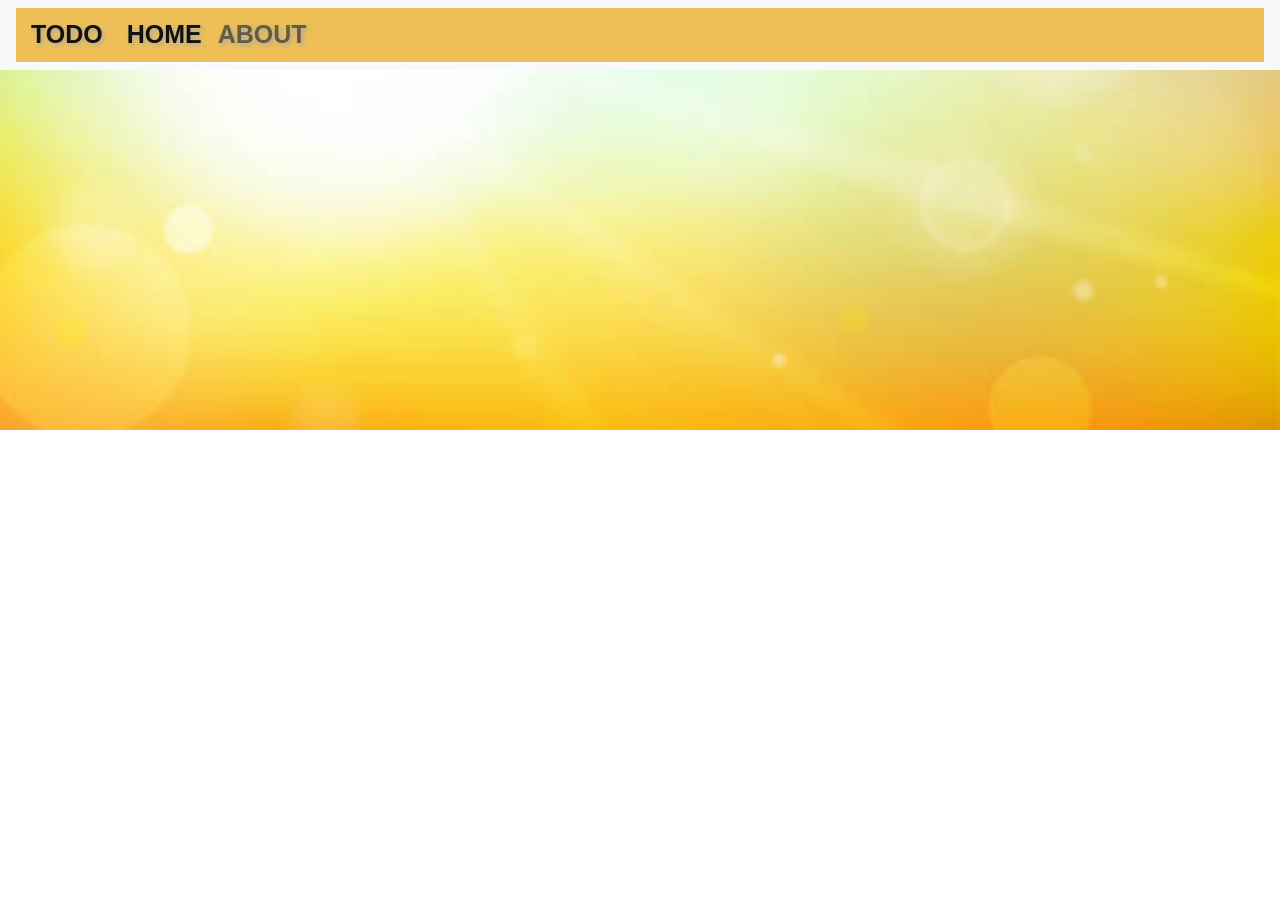
<file: index.html>
<!doctype html>
<html lang="en">
<head>
  <meta charset="utf-8">
  <title>Todo List</title>
  <base href="https://GUNJAN-AGGARWAL16.github.io/todolistangular/">
  <meta name="viewport" content="width=device-width, initial-scale=1">
  <link rel="icon" type="image/x-icon" href="favicon.ico">
<link rel="stylesheet" href="styles.de2a8094616ec6c1da0f.css"></head>
<body>
  <app-root></app-root> 
<script src="runtime.7b63b9fd40098a2e8207.js" defer></script><script src="polyfills.94daefd414b8355106ab.js" defer></script><script src="scripts.f6cdf9338e83eb5071be.js" defer></script><script src="main.f71df2df1609c73e921d.js" defer></script></body>
</html>
</file>
<file: styles.de2a8094616ec6c1da0f.css>
body{background-image:url(img1.e85e94e9eb172150d1fc.jpg);height:100%;background-color:#ff0;background-position:50%;background-repeat:nO-repeat;background-size:cover}





/*!
 * Bootstrap v4.6.0 (https://getbootstrap.com/)
 * Copyright 2011-2021 The Bootstrap Authors
 * Copyright 2011-2021 Twitter, Inc.
 * Licensed under MIT (https://github.com/twbs/bootstrap/blob/main/LICENSE)
 */:root{--blue:#007bff;--indigo:#6610f2;--purple:#6f42c1;--pink:#e83e8c;--red:#dc3545;--orange:#fd7e14;--yellow:#ffc107;--green:#28a745;--teal:#20c997;--cyan:#17a2b8;--white:#fff;--gray:#6c757d;--gray-dark:#343a40;--primary:#007bff;--secondary:#6c757d;--success:#28a745;--info:#17a2b8;--warning:#ffc107;--danger:#dc3545;--light:#f8f9fa;--dark:#343a40;--breakpoint-xs:0;--breakpoint-sm:576px;--breakpoint-md:768px;--breakpoint-lg:992px;--breakpoint-xl:1200px;--font-family-sans-serif:-apple-system,BlinkMacSystemFont,"Segoe UI",Roboto,"Helvetica Neue",Arial,"Noto Sans","Liberation Sans",sans-serif,"Apple Color Emoji","Segoe UI Emoji","Segoe UI Symbol","Noto Color Emoji";--font-family-monospace:SFMono-Regular,Menlo,Monaco,Consolas,"Liberation Mono","Courier New",monospace}*,:after,:before{box-sizing:border-box}html{font-family:sans-serif;line-height:1.15;-webkit-text-size-adjust:100%;-webkit-tap-highlight-color:rgba(0,0,0,0)}article,aside,figcaption,figure,footer,header,hgroup,main,nav,section{display:block}body{margin:0;font-family:-apple-system,BlinkMacSystemFont,Segoe UI,Roboto,Helvetica Neue,Arial,Noto Sans,Liberation Sans,sans-serif,Apple Color Emoji,Segoe UI Emoji,Segoe UI Symbol,Noto Color Emoji;font-size:1rem;font-weight:400;line-height:1.5;color:#212529;text-align:left;background-color:#fff}[tabindex="-1"]:focus:not(:focus-visible){outline:0!important}hr{box-sizing:initial;height:0;overflow:visible}h1,h2,h3,h4,h5,h6{margin-top:0;margin-bottom:.5rem}p{margin-top:0;margin-bottom:1rem}abbr[data-original-title],abbr[title]{text-decoration:underline;-webkit-text-decoration:underline dotted;text-decoration:underline dotted;cursor:help;border-bottom:0;-webkit-text-decoration-skip-ink:none;text-decoration-skip-ink:none}address{font-style:normal;line-height:inherit}address,dl,ol,ul{margin-bottom:1rem}dl,ol,ul{margin-top:0}ol ol,ol ul,ul ol,ul ul{margin-bottom:0}dt{font-weight:700}dd{margin-bottom:.5rem;margin-left:0}blockquote{margin:0 0 1rem}b,strong{font-weight:bolder}small{font-size:80%}sub,sup{position:relative;font-size:75%;line-height:0;vertical-align:initial}sub{bottom:-.25em}sup{top:-.5em}a{color:#007bff;text-decoration:none;background-color:initial}a:hover{color:#0056b3;text-decoration:underline}a:not([href]):not([class]),a:not([href]):not([class]):hover{color:inherit;text-decoration:none}code,kbd,pre,samp{font-family:SFMono-Regular,Menlo,Monaco,Consolas,Liberation Mono,Courier New,monospace;font-size:1em}pre{margin-top:0;margin-bottom:1rem;overflow:auto;-ms-overflow-style:scrollbar}figure{margin:0 0 1rem}img{border-style:none}img,svg{vertical-align:middle}svg{overflow:hidden}table{border-collapse:collapse}caption{padding-top:.75rem;padding-bottom:.75rem;color:#6c757d;text-align:left;caption-side:bottom}th{text-align:inherit;text-align:-webkit-match-parent}label{display:inline-block;margin-bottom:.5rem}button{border-radius:0}button:focus:not(:focus-visible){outline:0}button,input,optgroup,select,textarea{margin:0;font-family:inherit;font-size:inherit;line-height:inherit}button,input{overflow:visible}button,select{text-transform:none}[role=button]{cursor:pointer}select{word-wrap:normal}[type=button],[type=reset],[type=submit],button{-webkit-appearance:button}[type=button]:not(:disabled),[type=reset]:not(:disabled),[type=submit]:not(:disabled),button:not(:disabled){cursor:pointer}[type=button]::-moz-focus-inner,[type=reset]::-moz-focus-inner,[type=submit]::-moz-focus-inner,button::-moz-focus-inner{padding:0;border-style:none}input[type=checkbox],input[type=radio]{box-sizing:border-box;padding:0}textarea{overflow:auto;resize:vertical}fieldset{min-width:0;padding:0;margin:0;border:0}legend{display:block;width:100%;max-width:100%;padding:0;margin-bottom:.5rem;font-size:1.5rem;line-height:inherit;color:inherit;white-space:normal}progress{vertical-align:initial}[type=number]::-webkit-inner-spin-button,[type=number]::-webkit-outer-spin-button{height:auto}[type=search]{outline-offset:-2px;-webkit-appearance:none}[type=search]::-webkit-search-decoration{-webkit-appearance:none}::-webkit-file-upload-button{font:inherit;-webkit-appearance:button}output{display:inline-block}summary{display:list-item;cursor:pointer}template{display:none}[hidden]{display:none!important}.h1,.h2,.h3,.h4,.h5,.h6,h1,h2,h3,h4,h5,h6{margin-bottom:.5rem;font-weight:500;line-height:1.2}.h1,h1{font-size:2.5rem}.h2,h2{font-size:2rem}.h3,h3{font-size:1.75rem}.h4,h4{font-size:1.5rem}.h5,h5{font-size:1.25rem}.h6,h6{font-size:1rem}.lead{font-size:1.25rem;font-weight:300}.display-1{font-size:6rem}.display-1,.display-2{font-weight:300;line-height:1.2}.display-2{font-size:5.5rem}.display-3{font-size:4.5rem}.display-3,.display-4{font-weight:300;line-height:1.2}.display-4{font-size:3.5rem}hr{margin-top:1rem;margin-bottom:1rem;border:0;border-top:1px solid rgba(0,0,0,.1)}.small,small{font-size:80%;font-weight:400}.mark,mark{padding:.2em;background-color:#fcf8e3}.list-inline,.list-unstyled{padding-left:0;list-style:none}.list-inline-item{display:inline-block}.list-inline-item:not(:last-child){margin-right:.5rem}.initialism{font-size:90%;text-transform:uppercase}.blockquote{margin-bottom:1rem;font-size:1.25rem}.blockquote-footer{display:block;font-size:80%;color:#6c757d}.blockquote-footer:before{content:"\2014\00A0"}.img-fluid,.img-thumbnail{max-width:100%;height:auto}.img-thumbnail{padding:.25rem;background-color:#fff;border:1px solid #dee2e6;border-radius:.25rem}.figure{display:inline-block}.figure-img{margin-bottom:.5rem;line-height:1}.figure-caption{font-size:90%;color:#6c757d}code{font-size:87.5%;color:#e83e8c;word-wrap:break-word}a>code{color:inherit}kbd{padding:.2rem .4rem;font-size:87.5%;color:#fff;background-color:#212529;border-radius:.2rem}kbd kbd{padding:0;font-size:100%;font-weight:700}pre{display:block;font-size:87.5%;color:#212529}pre code{font-size:inherit;color:inherit;word-break:normal}.pre-scrollable{max-height:340px;overflow-y:scroll}.container,.container-fluid,.container-lg,.container-md,.container-sm,.container-xl{width:100%;padding-right:15px;padding-left:15px;margin-right:auto;margin-left:auto}@media (min-width:576px){.container,.container-sm{max-width:540px}}@media (min-width:768px){.container,.container-md,.container-sm{max-width:720px}}@media (min-width:992px){.container,.container-lg,.container-md,.container-sm{max-width:960px}}@media (min-width:1200px){.container,.container-lg,.container-md,.container-sm,.container-xl{max-width:1140px}}.row{display:flex;flex-wrap:wrap;margin-right:-15px;margin-left:-15px}.no-gutters{margin-right:0;margin-left:0}.no-gutters>.col,.no-gutters>[class*=col-]{padding-right:0;padding-left:0}.col,.col-1,.col-2,.col-3,.col-4,.col-5,.col-6,.col-7,.col-8,.col-9,.col-10,.col-11,.col-12,.col-auto,.col-lg,.col-lg-1,.col-lg-2,.col-lg-3,.col-lg-4,.col-lg-5,.col-lg-6,.col-lg-7,.col-lg-8,.col-lg-9,.col-lg-10,.col-lg-11,.col-lg-12,.col-lg-auto,.col-md,.col-md-1,.col-md-2,.col-md-3,.col-md-4,.col-md-5,.col-md-6,.col-md-7,.col-md-8,.col-md-9,.col-md-10,.col-md-11,.col-md-12,.col-md-auto,.col-sm,.col-sm-1,.col-sm-2,.col-sm-3,.col-sm-4,.col-sm-5,.col-sm-6,.col-sm-7,.col-sm-8,.col-sm-9,.col-sm-10,.col-sm-11,.col-sm-12,.col-sm-auto,.col-xl,.col-xl-1,.col-xl-2,.col-xl-3,.col-xl-4,.col-xl-5,.col-xl-6,.col-xl-7,.col-xl-8,.col-xl-9,.col-xl-10,.col-xl-11,.col-xl-12,.col-xl-auto{position:relative;width:100%;padding-right:15px;padding-left:15px}.col{flex-basis:0;flex-grow:1;max-width:100%}.row-cols-1>*{flex:0 0 100%;max-width:100%}.row-cols-2>*{flex:0 0 50%;max-width:50%}.row-cols-3>*{flex:0 0 33.333333%;max-width:33.333333%}.row-cols-4>*{flex:0 0 25%;max-width:25%}.row-cols-5>*{flex:0 0 20%;max-width:20%}.row-cols-6>*{flex:0 0 16.666667%;max-width:16.666667%}.col-auto{flex:0 0 auto;width:auto;max-width:100%}.col-1{flex:0 0 8.333333%;max-width:8.333333%}.col-2{flex:0 0 16.666667%;max-width:16.666667%}.col-3{flex:0 0 25%;max-width:25%}.col-4{flex:0 0 33.333333%;max-width:33.333333%}.col-5{flex:0 0 41.666667%;max-width:41.666667%}.col-6{flex:0 0 50%;max-width:50%}.col-7{flex:0 0 58.333333%;max-width:58.333333%}.col-8{flex:0 0 66.666667%;max-width:66.666667%}.col-9{flex:0 0 75%;max-width:75%}.col-10{flex:0 0 83.333333%;max-width:83.333333%}.col-11{flex:0 0 91.666667%;max-width:91.666667%}.col-12{flex:0 0 100%;max-width:100%}.order-first{order:-1}.order-last{order:13}.order-0{order:0}.order-1{order:1}.order-2{order:2}.order-3{order:3}.order-4{order:4}.order-5{order:5}.order-6{order:6}.order-7{order:7}.order-8{order:8}.order-9{order:9}.order-10{order:10}.order-11{order:11}.order-12{order:12}.offset-1{margin-left:8.333333%}.offset-2{margin-left:16.666667%}.offset-3{margin-left:25%}.offset-4{margin-left:33.333333%}.offset-5{margin-left:41.666667%}.offset-6{margin-left:50%}.offset-7{margin-left:58.333333%}.offset-8{margin-left:66.666667%}.offset-9{margin-left:75%}.offset-10{margin-left:83.333333%}.offset-11{margin-left:91.666667%}@media (min-width:576px){.col-sm{flex-basis:0;flex-grow:1;max-width:100%}.row-cols-sm-1>*{flex:0 0 100%;max-width:100%}.row-cols-sm-2>*{flex:0 0 50%;max-width:50%}.row-cols-sm-3>*{flex:0 0 33.333333%;max-width:33.333333%}.row-cols-sm-4>*{flex:0 0 25%;max-width:25%}.row-cols-sm-5>*{flex:0 0 20%;max-width:20%}.row-cols-sm-6>*{flex:0 0 16.666667%;max-width:16.666667%}.col-sm-auto{flex:0 0 auto;width:auto;max-width:100%}.col-sm-1{flex:0 0 8.333333%;max-width:8.333333%}.col-sm-2{flex:0 0 16.666667%;max-width:16.666667%}.col-sm-3{flex:0 0 25%;max-width:25%}.col-sm-4{flex:0 0 33.333333%;max-width:33.333333%}.col-sm-5{flex:0 0 41.666667%;max-width:41.666667%}.col-sm-6{flex:0 0 50%;max-width:50%}.col-sm-7{flex:0 0 58.333333%;max-width:58.333333%}.col-sm-8{flex:0 0 66.666667%;max-width:66.666667%}.col-sm-9{flex:0 0 75%;max-width:75%}.col-sm-10{flex:0 0 83.333333%;max-width:83.333333%}.col-sm-11{flex:0 0 91.666667%;max-width:91.666667%}.col-sm-12{flex:0 0 100%;max-width:100%}.order-sm-first{order:-1}.order-sm-last{order:13}.order-sm-0{order:0}.order-sm-1{order:1}.order-sm-2{order:2}.order-sm-3{order:3}.order-sm-4{order:4}.order-sm-5{order:5}.order-sm-6{order:6}.order-sm-7{order:7}.order-sm-8{order:8}.order-sm-9{order:9}.order-sm-10{order:10}.order-sm-11{order:11}.order-sm-12{order:12}.offset-sm-0{margin-left:0}.offset-sm-1{margin-left:8.333333%}.offset-sm-2{margin-left:16.666667%}.offset-sm-3{margin-left:25%}.offset-sm-4{margin-left:33.333333%}.offset-sm-5{margin-left:41.666667%}.offset-sm-6{margin-left:50%}.offset-sm-7{margin-left:58.333333%}.offset-sm-8{margin-left:66.666667%}.offset-sm-9{margin-left:75%}.offset-sm-10{margin-left:83.333333%}.offset-sm-11{margin-left:91.666667%}}@media (min-width:768px){.col-md{flex-basis:0;flex-grow:1;max-width:100%}.row-cols-md-1>*{flex:0 0 100%;max-width:100%}.row-cols-md-2>*{flex:0 0 50%;max-width:50%}.row-cols-md-3>*{flex:0 0 33.333333%;max-width:33.333333%}.row-cols-md-4>*{flex:0 0 25%;max-width:25%}.row-cols-md-5>*{flex:0 0 20%;max-width:20%}.row-cols-md-6>*{flex:0 0 16.666667%;max-width:16.666667%}.col-md-auto{flex:0 0 auto;width:auto;max-width:100%}.col-md-1{flex:0 0 8.333333%;max-width:8.333333%}.col-md-2{flex:0 0 16.666667%;max-width:16.666667%}.col-md-3{flex:0 0 25%;max-width:25%}.col-md-4{flex:0 0 33.333333%;max-width:33.333333%}.col-md-5{flex:0 0 41.666667%;max-width:41.666667%}.col-md-6{flex:0 0 50%;max-width:50%}.col-md-7{flex:0 0 58.333333%;max-width:58.333333%}.col-md-8{flex:0 0 66.666667%;max-width:66.666667%}.col-md-9{flex:0 0 75%;max-width:75%}.col-md-10{flex:0 0 83.333333%;max-width:83.333333%}.col-md-11{flex:0 0 91.666667%;max-width:91.666667%}.col-md-12{flex:0 0 100%;max-width:100%}.order-md-first{order:-1}.order-md-last{order:13}.order-md-0{order:0}.order-md-1{order:1}.order-md-2{order:2}.order-md-3{order:3}.order-md-4{order:4}.order-md-5{order:5}.order-md-6{order:6}.order-md-7{order:7}.order-md-8{order:8}.order-md-9{order:9}.order-md-10{order:10}.order-md-11{order:11}.order-md-12{order:12}.offset-md-0{margin-left:0}.offset-md-1{margin-left:8.333333%}.offset-md-2{margin-left:16.666667%}.offset-md-3{margin-left:25%}.offset-md-4{margin-left:33.333333%}.offset-md-5{margin-left:41.666667%}.offset-md-6{margin-left:50%}.offset-md-7{margin-left:58.333333%}.offset-md-8{margin-left:66.666667%}.offset-md-9{margin-left:75%}.offset-md-10{margin-left:83.333333%}.offset-md-11{margin-left:91.666667%}}@media (min-width:992px){.col-lg{flex-basis:0;flex-grow:1;max-width:100%}.row-cols-lg-1>*{flex:0 0 100%;max-width:100%}.row-cols-lg-2>*{flex:0 0 50%;max-width:50%}.row-cols-lg-3>*{flex:0 0 33.333333%;max-width:33.333333%}.row-cols-lg-4>*{flex:0 0 25%;max-width:25%}.row-cols-lg-5>*{flex:0 0 20%;max-width:20%}.row-cols-lg-6>*{flex:0 0 16.666667%;max-width:16.666667%}.col-lg-auto{flex:0 0 auto;width:auto;max-width:100%}.col-lg-1{flex:0 0 8.333333%;max-width:8.333333%}.col-lg-2{flex:0 0 16.666667%;max-width:16.666667%}.col-lg-3{flex:0 0 25%;max-width:25%}.col-lg-4{flex:0 0 33.333333%;max-width:33.333333%}.col-lg-5{flex:0 0 41.666667%;max-width:41.666667%}.col-lg-6{flex:0 0 50%;max-width:50%}.col-lg-7{flex:0 0 58.333333%;max-width:58.333333%}.col-lg-8{flex:0 0 66.666667%;max-width:66.666667%}.col-lg-9{flex:0 0 75%;max-width:75%}.col-lg-10{flex:0 0 83.333333%;max-width:83.333333%}.col-lg-11{flex:0 0 91.666667%;max-width:91.666667%}.col-lg-12{flex:0 0 100%;max-width:100%}.order-lg-first{order:-1}.order-lg-last{order:13}.order-lg-0{order:0}.order-lg-1{order:1}.order-lg-2{order:2}.order-lg-3{order:3}.order-lg-4{order:4}.order-lg-5{order:5}.order-lg-6{order:6}.order-lg-7{order:7}.order-lg-8{order:8}.order-lg-9{order:9}.order-lg-10{order:10}.order-lg-11{order:11}.order-lg-12{order:12}.offset-lg-0{margin-left:0}.offset-lg-1{margin-left:8.333333%}.offset-lg-2{margin-left:16.666667%}.offset-lg-3{margin-left:25%}.offset-lg-4{margin-left:33.333333%}.offset-lg-5{margin-left:41.666667%}.offset-lg-6{margin-left:50%}.offset-lg-7{margin-left:58.333333%}.offset-lg-8{margin-left:66.666667%}.offset-lg-9{margin-left:75%}.offset-lg-10{margin-left:83.333333%}.offset-lg-11{margin-left:91.666667%}}@media (min-width:1200px){.col-xl{flex-basis:0;flex-grow:1;max-width:100%}.row-cols-xl-1>*{flex:0 0 100%;max-width:100%}.row-cols-xl-2>*{flex:0 0 50%;max-width:50%}.row-cols-xl-3>*{flex:0 0 33.333333%;max-width:33.333333%}.row-cols-xl-4>*{flex:0 0 25%;max-width:25%}.row-cols-xl-5>*{flex:0 0 20%;max-width:20%}.row-cols-xl-6>*{flex:0 0 16.666667%;max-width:16.666667%}.col-xl-auto{flex:0 0 auto;width:auto;max-width:100%}.col-xl-1{flex:0 0 8.333333%;max-width:8.333333%}.col-xl-2{flex:0 0 16.666667%;max-width:16.666667%}.col-xl-3{flex:0 0 25%;max-width:25%}.col-xl-4{flex:0 0 33.333333%;max-width:33.333333%}.col-xl-5{flex:0 0 41.666667%;max-width:41.666667%}.col-xl-6{flex:0 0 50%;max-width:50%}.col-xl-7{flex:0 0 58.333333%;max-width:58.333333%}.col-xl-8{flex:0 0 66.666667%;max-width:66.666667%}.col-xl-9{flex:0 0 75%;max-width:75%}.col-xl-10{flex:0 0 83.333333%;max-width:83.333333%}.col-xl-11{flex:0 0 91.666667%;max-width:91.666667%}.col-xl-12{flex:0 0 100%;max-width:100%}.order-xl-first{order:-1}.order-xl-last{order:13}.order-xl-0{order:0}.order-xl-1{order:1}.order-xl-2{order:2}.order-xl-3{order:3}.order-xl-4{order:4}.order-xl-5{order:5}.order-xl-6{order:6}.order-xl-7{order:7}.order-xl-8{order:8}.order-xl-9{order:9}.order-xl-10{order:10}.order-xl-11{order:11}.order-xl-12{order:12}.offset-xl-0{margin-left:0}.offset-xl-1{margin-left:8.333333%}.offset-xl-2{margin-left:16.666667%}.offset-xl-3{margin-left:25%}.offset-xl-4{margin-left:33.333333%}.offset-xl-5{margin-left:41.666667%}.offset-xl-6{margin-left:50%}.offset-xl-7{margin-left:58.333333%}.offset-xl-8{margin-left:66.666667%}.offset-xl-9{margin-left:75%}.offset-xl-10{margin-left:83.333333%}.offset-xl-11{margin-left:91.666667%}}.table{width:100%;margin-bottom:1rem;color:#212529}.table td,.table th{padding:.75rem;vertical-align:top;border-top:1px solid #dee2e6}.table thead th{vertical-align:bottom;border-bottom:2px solid #dee2e6}.table tbody+tbody{border-top:2px solid #dee2e6}.table-sm td,.table-sm th{padding:.3rem}.table-bordered,.table-bordered td,.table-bordered th{border:1px solid #dee2e6}.table-bordered thead td,.table-bordered thead th{border-bottom-width:2px}.table-borderless tbody+tbody,.table-borderless td,.table-borderless th,.table-borderless thead th{border:0}.table-striped tbody tr:nth-of-type(odd){background-color:rgba(0,0,0,.05)}.table-hover tbody tr:hover{color:#212529;background-color:rgba(0,0,0,.075)}.table-primary,.table-primary>td,.table-primary>th{background-color:#b8daff}.table-primary tbody+tbody,.table-primary td,.table-primary th,.table-primary thead th{border-color:#7abaff}.table-hover .table-primary:hover,.table-hover .table-primary:hover>td,.table-hover .table-primary:hover>th{background-color:#9fcdff}.table-secondary,.table-secondary>td,.table-secondary>th{background-color:#d6d8db}.table-secondary tbody+tbody,.table-secondary td,.table-secondary th,.table-secondary thead th{border-color:#b3b7bb}.table-hover .table-secondary:hover,.table-hover .table-secondary:hover>td,.table-hover .table-secondary:hover>th{background-color:#c8cbcf}.table-success,.table-success>td,.table-success>th{background-color:#c3e6cb}.table-success tbody+tbody,.table-success td,.table-success th,.table-success thead th{border-color:#8fd19e}.table-hover .table-success:hover,.table-hover .table-success:hover>td,.table-hover .table-success:hover>th{background-color:#b1dfbb}.table-info,.table-info>td,.table-info>th{background-color:#bee5eb}.table-info tbody+tbody,.table-info td,.table-info th,.table-info thead th{border-color:#86cfda}.table-hover .table-info:hover,.table-hover .table-info:hover>td,.table-hover .table-info:hover>th{background-color:#abdde5}.table-warning,.table-warning>td,.table-warning>th{background-color:#ffeeba}.table-warning tbody+tbody,.table-warning td,.table-warning th,.table-warning thead th{border-color:#ffdf7e}.table-hover .table-warning:hover,.table-hover .table-warning:hover>td,.table-hover .table-warning:hover>th{background-color:#ffe8a1}.table-danger,.table-danger>td,.table-danger>th{background-color:#f5c6cb}.table-danger tbody+tbody,.table-danger td,.table-danger th,.table-danger thead th{border-color:#ed969e}.table-hover .table-danger:hover,.table-hover .table-danger:hover>td,.table-hover .table-danger:hover>th{background-color:#f1b0b7}.table-light,.table-light>td,.table-light>th{background-color:#fdfdfe}.table-light tbody+tbody,.table-light td,.table-light th,.table-light thead th{border-color:#fbfcfc}.table-hover .table-light:hover,.table-hover .table-light:hover>td,.table-hover .table-light:hover>th{background-color:#ececf6}.table-dark,.table-dark>td,.table-dark>th{background-color:#c6c8ca}.table-dark tbody+tbody,.table-dark td,.table-dark th,.table-dark thead th{border-color:#95999c}.table-hover .table-dark:hover,.table-hover .table-dark:hover>td,.table-hover .table-dark:hover>th{background-color:#b9bbbe}.table-active,.table-active>td,.table-active>th,.table-hover .table-active:hover,.table-hover .table-active:hover>td,.table-hover .table-active:hover>th{background-color:rgba(0,0,0,.075)}.table .thead-dark th{color:#fff;background-color:#343a40;border-color:#454d55}.table .thead-light th{color:#495057;background-color:#e9ecef;border-color:#dee2e6}.table-dark{color:#fff;background-color:#343a40}.table-dark td,.table-dark th,.table-dark thead th{border-color:#454d55}.table-dark.table-bordered{border:0}.table-dark.table-striped tbody tr:nth-of-type(odd){background-color:hsla(0,0%,100%,.05)}.table-dark.table-hover tbody tr:hover{color:#fff;background-color:hsla(0,0%,100%,.075)}@media (max-width:575.98px){.table-responsive-sm{display:block;width:100%;overflow-x:auto;-webkit-overflow-scrolling:touch}.table-responsive-sm>.table-bordered{border:0}}@media (max-width:767.98px){.table-responsive-md{display:block;width:100%;overflow-x:auto;-webkit-overflow-scrolling:touch}.table-responsive-md>.table-bordered{border:0}}@media (max-width:991.98px){.table-responsive-lg{display:block;width:100%;overflow-x:auto;-webkit-overflow-scrolling:touch}.table-responsive-lg>.table-bordered{border:0}}@media (max-width:1199.98px){.table-responsive-xl{display:block;width:100%;overflow-x:auto;-webkit-overflow-scrolling:touch}.table-responsive-xl>.table-bordered{border:0}}.table-responsive{display:block;width:100%;overflow-x:auto;-webkit-overflow-scrolling:touch}.table-responsive>.table-bordered{border:0}.form-control{display:block;width:100%;height:calc(1.5em + .75rem + 2px);padding:.375rem .75rem;font-size:1rem;font-weight:400;line-height:1.5;color:#495057;background-color:#fff;background-clip:padding-box;border:1px solid #ced4da;border-radius:.25rem;transition:border-color .15s ease-in-out,box-shadow .15s ease-in-out}@media (prefers-reduced-motion:reduce){.form-control{transition:none}}.form-control::-ms-expand{background-color:initial;border:0}.form-control:-moz-focusring{color:transparent;text-shadow:0 0 0 #495057}.form-control:focus{color:#495057;background-color:#fff;border-color:#80bdff;outline:0;box-shadow:0 0 0 .2rem rgba(0,123,255,.25)}.form-control::placeholder{color:#6c757d;opacity:1}.form-control:disabled,.form-control[readonly]{background-color:#e9ecef;opacity:1}input[type=date].form-control,input[type=datetime-local].form-control,input[type=month].form-control,input[type=time].form-control{-webkit-appearance:none;-moz-appearance:none;appearance:none}select.form-control:focus::-ms-value{color:#495057;background-color:#fff}.form-control-file,.form-control-range{display:block;width:100%}.col-form-label{padding-top:calc(.375rem + 1px);padding-bottom:calc(.375rem + 1px);margin-bottom:0;font-size:inherit;line-height:1.5}.col-form-label-lg{padding-top:calc(.5rem + 1px);padding-bottom:calc(.5rem + 1px);font-size:1.25rem;line-height:1.5}.col-form-label-sm{padding-top:calc(.25rem + 1px);padding-bottom:calc(.25rem + 1px);font-size:.875rem;line-height:1.5}.form-control-plaintext{display:block;width:100%;padding:.375rem 0;margin-bottom:0;font-size:1rem;line-height:1.5;color:#212529;background-color:initial;border:solid transparent;border-width:1px 0}.form-control-plaintext.form-control-lg,.form-control-plaintext.form-control-sm{padding-right:0;padding-left:0}.form-control-sm{height:calc(1.5em + .5rem + 2px);padding:.25rem .5rem;font-size:.875rem;line-height:1.5;border-radius:.2rem}.form-control-lg{height:calc(1.5em + 1rem + 2px);padding:.5rem 1rem;font-size:1.25rem;line-height:1.5;border-radius:.3rem}select.form-control[multiple],select.form-control[size],textarea.form-control{height:auto}.form-group{margin-bottom:1rem}.form-text{display:block;margin-top:.25rem}.form-row{display:flex;flex-wrap:wrap;margin-right:-5px;margin-left:-5px}.form-row>.col,.form-row>[class*=col-]{padding-right:5px;padding-left:5px}.form-check{position:relative;display:block;padding-left:1.25rem}.form-check-input{position:absolute;margin-top:.3rem;margin-left:-1.25rem}.form-check-input:disabled~.form-check-label,.form-check-input[disabled]~.form-check-label{color:#6c757d}.form-check-label{margin-bottom:0}.form-check-inline{display:inline-flex;align-items:center;padding-left:0;margin-right:.75rem}.form-check-inline .form-check-input{position:static;margin-top:0;margin-right:.3125rem;margin-left:0}.valid-feedback{display:none;width:100%;margin-top:.25rem;font-size:80%;color:#28a745}.valid-tooltip{position:absolute;top:100%;left:0;z-index:5;display:none;max-width:100%;padding:.25rem .5rem;margin-top:.1rem;font-size:.875rem;line-height:1.5;color:#fff;background-color:rgba(40,167,69,.9);border-radius:.25rem}.form-row>.col>.valid-tooltip,.form-row>[class*=col-]>.valid-tooltip{left:5px}.is-valid~.valid-feedback,.is-valid~.valid-tooltip,.was-validated :valid~.valid-feedback,.was-validated :valid~.valid-tooltip{display:block}.form-control.is-valid,.was-validated .form-control:valid{border-color:#28a745;padding-right:calc(1.5em + .75rem);background-image:url("data:image/svg+xml,%3csvg xmlns='http://www.w3.org/2000/svg' width='8' height='8' viewBox='0 0 8 8'%3e%3cpath fill='%2328a745' d='M2.3 6.73L.6 4.53c-.4-1.04.46-1.4 1.1-.8l1.1 1.4 3.4-3.8c.6-.63 1.6-.27 1.2.7l-4 4.6c-.43.5-.8.4-1.1.1z'/%3e%3c/svg%3e");background-repeat:no-repeat;background-position:right calc(.375em + .1875rem) center;background-size:calc(.75em + .375rem) calc(.75em + .375rem)}.form-control.is-valid:focus,.was-validated .form-control:valid:focus{border-color:#28a745;box-shadow:0 0 0 .2rem rgba(40,167,69,.25)}.was-validated textarea.form-control:valid,textarea.form-control.is-valid{padding-right:calc(1.5em + .75rem);background-position:top calc(.375em + .1875rem) right calc(.375em + .1875rem)}.custom-select.is-valid,.was-validated .custom-select:valid{border-color:#28a745;padding-right:calc(.75em + 2.3125rem);background:url("data:image/svg+xml,%3csvg xmlns='http://www.w3.org/2000/svg' width='4' height='5' viewBox='0 0 4 5'%3e%3cpath fill='%23343a40' d='M2 0L0 2h4zm0 5L0 3h4z'/%3e%3c/svg%3e") right .75rem center/8px 10px no-repeat,#fff url("data:image/svg+xml,%3csvg xmlns='http://www.w3.org/2000/svg' width='8' height='8' viewBox='0 0 8 8'%3e%3cpath fill='%2328a745' d='M2.3 6.73L.6 4.53c-.4-1.04.46-1.4 1.1-.8l1.1 1.4 3.4-3.8c.6-.63 1.6-.27 1.2.7l-4 4.6c-.43.5-.8.4-1.1.1z'/%3e%3c/svg%3e") center right 1.75rem/calc(.75em + .375rem) calc(.75em + .375rem) no-repeat}.custom-select.is-valid:focus,.was-validated .custom-select:valid:focus{border-color:#28a745;box-shadow:0 0 0 .2rem rgba(40,167,69,.25)}.form-check-input.is-valid~.form-check-label,.was-validated .form-check-input:valid~.form-check-label{color:#28a745}.form-check-input.is-valid~.valid-feedback,.form-check-input.is-valid~.valid-tooltip,.was-validated .form-check-input:valid~.valid-feedback,.was-validated .form-check-input:valid~.valid-tooltip{display:block}.custom-control-input.is-valid~.custom-control-label,.was-validated .custom-control-input:valid~.custom-control-label{color:#28a745}.custom-control-input.is-valid~.custom-control-label:before,.was-validated .custom-control-input:valid~.custom-control-label:before{border-color:#28a745}.custom-control-input.is-valid:checked~.custom-control-label:before,.was-validated .custom-control-input:valid:checked~.custom-control-label:before{border-color:#34ce57;background-color:#34ce57}.custom-control-input.is-valid:focus~.custom-control-label:before,.was-validated .custom-control-input:valid:focus~.custom-control-label:before{box-shadow:0 0 0 .2rem rgba(40,167,69,.25)}.custom-control-input.is-valid:focus:not(:checked)~.custom-control-label:before,.custom-file-input.is-valid~.custom-file-label,.was-validated .custom-control-input:valid:focus:not(:checked)~.custom-control-label:before,.was-validated .custom-file-input:valid~.custom-file-label{border-color:#28a745}.custom-file-input.is-valid:focus~.custom-file-label,.was-validated .custom-file-input:valid:focus~.custom-file-label{border-color:#28a745;box-shadow:0 0 0 .2rem rgba(40,167,69,.25)}.invalid-feedback{display:none;width:100%;margin-top:.25rem;font-size:80%;color:#dc3545}.invalid-tooltip{position:absolute;top:100%;left:0;z-index:5;display:none;max-width:100%;padding:.25rem .5rem;margin-top:.1rem;font-size:.875rem;line-height:1.5;color:#fff;background-color:rgba(220,53,69,.9);border-radius:.25rem}.form-row>.col>.invalid-tooltip,.form-row>[class*=col-]>.invalid-tooltip{left:5px}.is-invalid~.invalid-feedback,.is-invalid~.invalid-tooltip,.was-validated :invalid~.invalid-feedback,.was-validated :invalid~.invalid-tooltip{display:block}.form-control.is-invalid,.was-validated .form-control:invalid{border-color:#dc3545;padding-right:calc(1.5em + .75rem);background-image:url("data:image/svg+xml,%3csvg xmlns='http://www.w3.org/2000/svg' width='12' height='12' fill='none' stroke='%23dc3545' viewBox='0 0 12 12'%3e%3ccircle cx='6' cy='6' r='4.5'/%3e%3cpath stroke-linejoin='round' d='M5.8 3.6h.4L6 6.5z'/%3e%3ccircle cx='6' cy='8.2' r='.6' fill='%23dc3545' stroke='none'/%3e%3c/svg%3e");background-repeat:no-repeat;background-position:right calc(.375em + .1875rem) center;background-size:calc(.75em + .375rem) calc(.75em + .375rem)}.form-control.is-invalid:focus,.was-validated .form-control:invalid:focus{border-color:#dc3545;box-shadow:0 0 0 .2rem rgba(220,53,69,.25)}.was-validated textarea.form-control:invalid,textarea.form-control.is-invalid{padding-right:calc(1.5em + .75rem);background-position:top calc(.375em + .1875rem) right calc(.375em + .1875rem)}.custom-select.is-invalid,.was-validated .custom-select:invalid{border-color:#dc3545;padding-right:calc(.75em + 2.3125rem);background:url("data:image/svg+xml,%3csvg xmlns='http://www.w3.org/2000/svg' width='4' height='5' viewBox='0 0 4 5'%3e%3cpath fill='%23343a40' d='M2 0L0 2h4zm0 5L0 3h4z'/%3e%3c/svg%3e") right .75rem center/8px 10px no-repeat,#fff url("data:image/svg+xml,%3csvg xmlns='http://www.w3.org/2000/svg' width='12' height='12' fill='none' stroke='%23dc3545' viewBox='0 0 12 12'%3e%3ccircle cx='6' cy='6' r='4.5'/%3e%3cpath stroke-linejoin='round' d='M5.8 3.6h.4L6 6.5z'/%3e%3ccircle cx='6' cy='8.2' r='.6' fill='%23dc3545' stroke='none'/%3e%3c/svg%3e") center right 1.75rem/calc(.75em + .375rem) calc(.75em + .375rem) no-repeat}.custom-select.is-invalid:focus,.was-validated .custom-select:invalid:focus{border-color:#dc3545;box-shadow:0 0 0 .2rem rgba(220,53,69,.25)}.form-check-input.is-invalid~.form-check-label,.was-validated .form-check-input:invalid~.form-check-label{color:#dc3545}.form-check-input.is-invalid~.invalid-feedback,.form-check-input.is-invalid~.invalid-tooltip,.was-validated .form-check-input:invalid~.invalid-feedback,.was-validated .form-check-input:invalid~.invalid-tooltip{display:block}.custom-control-input.is-invalid~.custom-control-label,.was-validated .custom-control-input:invalid~.custom-control-label{color:#dc3545}.custom-control-input.is-invalid~.custom-control-label:before,.was-validated .custom-control-input:invalid~.custom-control-label:before{border-color:#dc3545}.custom-control-input.is-invalid:checked~.custom-control-label:before,.was-validated .custom-control-input:invalid:checked~.custom-control-label:before{border-color:#e4606d;background-color:#e4606d}.custom-control-input.is-invalid:focus~.custom-control-label:before,.was-validated .custom-control-input:invalid:focus~.custom-control-label:before{box-shadow:0 0 0 .2rem rgba(220,53,69,.25)}.custom-control-input.is-invalid:focus:not(:checked)~.custom-control-label:before,.custom-file-input.is-invalid~.custom-file-label,.was-validated .custom-control-input:invalid:focus:not(:checked)~.custom-control-label:before,.was-validated .custom-file-input:invalid~.custom-file-label{border-color:#dc3545}.custom-file-input.is-invalid:focus~.custom-file-label,.was-validated .custom-file-input:invalid:focus~.custom-file-label{border-color:#dc3545;box-shadow:0 0 0 .2rem rgba(220,53,69,.25)}.form-inline{display:flex;flex-flow:row wrap;align-items:center}.form-inline .form-check{width:100%}@media (min-width:576px){.form-inline label{justify-content:center}.form-inline .form-group,.form-inline label{display:flex;align-items:center;margin-bottom:0}.form-inline .form-group{flex:0 0 auto;flex-flow:row wrap}.form-inline .form-control{display:inline-block;width:auto;vertical-align:middle}.form-inline .form-control-plaintext{display:inline-block}.form-inline .custom-select,.form-inline .input-group{width:auto}.form-inline .form-check{display:flex;align-items:center;justify-content:center;width:auto;padding-left:0}.form-inline .form-check-input{position:relative;flex-shrink:0;margin-top:0;margin-right:.25rem;margin-left:0}.form-inline .custom-control{align-items:center;justify-content:center}.form-inline .custom-control-label{margin-bottom:0}}.btn{display:inline-block;font-weight:400;color:#212529;text-align:center;vertical-align:middle;-webkit-user-select:none;user-select:none;background-color:initial;border:1px solid transparent;padding:.375rem .75rem;font-size:1rem;line-height:1.5;border-radius:.25rem;transition:color .15s ease-in-out,background-color .15s ease-in-out,border-color .15s ease-in-out,box-shadow .15s ease-in-out}@media (prefers-reduced-motion:reduce){.btn{transition:none}}.btn:hover{color:#212529;text-decoration:none}.btn.focus,.btn:focus{outline:0;box-shadow:0 0 0 .2rem rgba(0,123,255,.25)}.btn.disabled,.btn:disabled{opacity:.65}.btn:not(:disabled):not(.disabled){cursor:pointer}a.btn.disabled,fieldset:disabled a.btn{pointer-events:none}.btn-primary{color:#fff;background-color:#007bff;border-color:#007bff}.btn-primary.focus,.btn-primary:focus,.btn-primary:hover{color:#fff;background-color:#0069d9;border-color:#0062cc}.btn-primary.focus,.btn-primary:focus{box-shadow:0 0 0 .2rem rgba(38,143,255,.5)}.btn-primary.disabled,.btn-primary:disabled{color:#fff;background-color:#007bff;border-color:#007bff}.btn-primary:not(:disabled):not(.disabled).active,.btn-primary:not(:disabled):not(.disabled):active,.show>.btn-primary.dropdown-toggle{color:#fff;background-color:#0062cc;border-color:#005cbf}.btn-primary:not(:disabled):not(.disabled).active:focus,.btn-primary:not(:disabled):not(.disabled):active:focus,.show>.btn-primary.dropdown-toggle:focus{box-shadow:0 0 0 .2rem rgba(38,143,255,.5)}.btn-secondary{color:#fff;background-color:#6c757d;border-color:#6c757d}.btn-secondary.focus,.btn-secondary:focus,.btn-secondary:hover{color:#fff;background-color:#5a6268;border-color:#545b62}.btn-secondary.focus,.btn-secondary:focus{box-shadow:0 0 0 .2rem rgba(130,138,145,.5)}.btn-secondary.disabled,.btn-secondary:disabled{color:#fff;background-color:#6c757d;border-color:#6c757d}.btn-secondary:not(:disabled):not(.disabled).active,.btn-secondary:not(:disabled):not(.disabled):active,.show>.btn-secondary.dropdown-toggle{color:#fff;background-color:#545b62;border-color:#4e555b}.btn-secondary:not(:disabled):not(.disabled).active:focus,.btn-secondary:not(:disabled):not(.disabled):active:focus,.show>.btn-secondary.dropdown-toggle:focus{box-shadow:0 0 0 .2rem rgba(130,138,145,.5)}.btn-success{color:#fff;background-color:#28a745;border-color:#28a745}.btn-success.focus,.btn-success:focus,.btn-success:hover{color:#fff;background-color:#218838;border-color:#1e7e34}.btn-success.focus,.btn-success:focus{box-shadow:0 0 0 .2rem rgba(72,180,97,.5)}.btn-success.disabled,.btn-success:disabled{color:#fff;background-color:#28a745;border-color:#28a745}.btn-success:not(:disabled):not(.disabled).active,.btn-success:not(:disabled):not(.disabled):active,.show>.btn-success.dropdown-toggle{color:#fff;background-color:#1e7e34;border-color:#1c7430}.btn-success:not(:disabled):not(.disabled).active:focus,.btn-success:not(:disabled):not(.disabled):active:focus,.show>.btn-success.dropdown-toggle:focus{box-shadow:0 0 0 .2rem rgba(72,180,97,.5)}.btn-info{color:#fff;background-color:#17a2b8;border-color:#17a2b8}.btn-info.focus,.btn-info:focus,.btn-info:hover{color:#fff;background-color:#138496;border-color:#117a8b}.btn-info.focus,.btn-info:focus{box-shadow:0 0 0 .2rem rgba(58,176,195,.5)}.btn-info.disabled,.btn-info:disabled{color:#fff;background-color:#17a2b8;border-color:#17a2b8}.btn-info:not(:disabled):not(.disabled).active,.btn-info:not(:disabled):not(.disabled):active,.show>.btn-info.dropdown-toggle{color:#fff;background-color:#117a8b;border-color:#10707f}.btn-info:not(:disabled):not(.disabled).active:focus,.btn-info:not(:disabled):not(.disabled):active:focus,.show>.btn-info.dropdown-toggle:focus{box-shadow:0 0 0 .2rem rgba(58,176,195,.5)}.btn-warning{color:#212529;background-color:#ffc107;border-color:#ffc107}.btn-warning.focus,.btn-warning:focus,.btn-warning:hover{color:#212529;background-color:#e0a800;border-color:#d39e00}.btn-warning.focus,.btn-warning:focus{box-shadow:0 0 0 .2rem rgba(222,170,12,.5)}.btn-warning.disabled,.btn-warning:disabled{color:#212529;background-color:#ffc107;border-color:#ffc107}.btn-warning:not(:disabled):not(.disabled).active,.btn-warning:not(:disabled):not(.disabled):active,.show>.btn-warning.dropdown-toggle{color:#212529;background-color:#d39e00;border-color:#c69500}.btn-warning:not(:disabled):not(.disabled).active:focus,.btn-warning:not(:disabled):not(.disabled):active:focus,.show>.btn-warning.dropdown-toggle:focus{box-shadow:0 0 0 .2rem rgba(222,170,12,.5)}.btn-danger{color:#fff;background-color:#dc3545;border-color:#dc3545}.btn-danger.focus,.btn-danger:focus,.btn-danger:hover{color:#fff;background-color:#c82333;border-color:#bd2130}.btn-danger.focus,.btn-danger:focus{box-shadow:0 0 0 .2rem rgba(225,83,97,.5)}.btn-danger.disabled,.btn-danger:disabled{color:#fff;background-color:#dc3545;border-color:#dc3545}.btn-danger:not(:disabled):not(.disabled).active,.btn-danger:not(:disabled):not(.disabled):active,.show>.btn-danger.dropdown-toggle{color:#fff;background-color:#bd2130;border-color:#b21f2d}.btn-danger:not(:disabled):not(.disabled).active:focus,.btn-danger:not(:disabled):not(.disabled):active:focus,.show>.btn-danger.dropdown-toggle:focus{box-shadow:0 0 0 .2rem rgba(225,83,97,.5)}.btn-light{color:#212529;background-color:#f8f9fa;border-color:#f8f9fa}.btn-light.focus,.btn-light:focus,.btn-light:hover{color:#212529;background-color:#e2e6ea;border-color:#dae0e5}.btn-light.focus,.btn-light:focus{box-shadow:0 0 0 .2rem rgba(216,217,219,.5)}.btn-light.disabled,.btn-light:disabled{color:#212529;background-color:#f8f9fa;border-color:#f8f9fa}.btn-light:not(:disabled):not(.disabled).active,.btn-light:not(:disabled):not(.disabled):active,.show>.btn-light.dropdown-toggle{color:#212529;background-color:#dae0e5;border-color:#d3d9df}.btn-light:not(:disabled):not(.disabled).active:focus,.btn-light:not(:disabled):not(.disabled):active:focus,.show>.btn-light.dropdown-toggle:focus{box-shadow:0 0 0 .2rem rgba(216,217,219,.5)}.btn-dark{color:#fff;background-color:#343a40;border-color:#343a40}.btn-dark.focus,.btn-dark:focus,.btn-dark:hover{color:#fff;background-color:#23272b;border-color:#1d2124}.btn-dark.focus,.btn-dark:focus{box-shadow:0 0 0 .2rem rgba(82,88,93,.5)}.btn-dark.disabled,.btn-dark:disabled{color:#fff;background-color:#343a40;border-color:#343a40}.btn-dark:not(:disabled):not(.disabled).active,.btn-dark:not(:disabled):not(.disabled):active,.show>.btn-dark.dropdown-toggle{color:#fff;background-color:#1d2124;border-color:#171a1d}.btn-dark:not(:disabled):not(.disabled).active:focus,.btn-dark:not(:disabled):not(.disabled):active:focus,.show>.btn-dark.dropdown-toggle:focus{box-shadow:0 0 0 .2rem rgba(82,88,93,.5)}.btn-outline-primary{color:#007bff;border-color:#007bff}.btn-outline-primary:hover{color:#fff;background-color:#007bff;border-color:#007bff}.btn-outline-primary.focus,.btn-outline-primary:focus{box-shadow:0 0 0 .2rem rgba(0,123,255,.5)}.btn-outline-primary.disabled,.btn-outline-primary:disabled{color:#007bff;background-color:initial}.btn-outline-primary:not(:disabled):not(.disabled).active,.btn-outline-primary:not(:disabled):not(.disabled):active,.show>.btn-outline-primary.dropdown-toggle{color:#fff;background-color:#007bff;border-color:#007bff}.btn-outline-primary:not(:disabled):not(.disabled).active:focus,.btn-outline-primary:not(:disabled):not(.disabled):active:focus,.show>.btn-outline-primary.dropdown-toggle:focus{box-shadow:0 0 0 .2rem rgba(0,123,255,.5)}.btn-outline-secondary{color:#6c757d;border-color:#6c757d}.btn-outline-secondary:hover{color:#fff;background-color:#6c757d;border-color:#6c757d}.btn-outline-secondary.focus,.btn-outline-secondary:focus{box-shadow:0 0 0 .2rem rgba(108,117,125,.5)}.btn-outline-secondary.disabled,.btn-outline-secondary:disabled{color:#6c757d;background-color:initial}.btn-outline-secondary:not(:disabled):not(.disabled).active,.btn-outline-secondary:not(:disabled):not(.disabled):active,.show>.btn-outline-secondary.dropdown-toggle{color:#fff;background-color:#6c757d;border-color:#6c757d}.btn-outline-secondary:not(:disabled):not(.disabled).active:focus,.btn-outline-secondary:not(:disabled):not(.disabled):active:focus,.show>.btn-outline-secondary.dropdown-toggle:focus{box-shadow:0 0 0 .2rem rgba(108,117,125,.5)}.btn-outline-success{color:#28a745;border-color:#28a745}.btn-outline-success:hover{color:#fff;background-color:#28a745;border-color:#28a745}.btn-outline-success.focus,.btn-outline-success:focus{box-shadow:0 0 0 .2rem rgba(40,167,69,.5)}.btn-outline-success.disabled,.btn-outline-success:disabled{color:#28a745;background-color:initial}.btn-outline-success:not(:disabled):not(.disabled).active,.btn-outline-success:not(:disabled):not(.disabled):active,.show>.btn-outline-success.dropdown-toggle{color:#fff;background-color:#28a745;border-color:#28a745}.btn-outline-success:not(:disabled):not(.disabled).active:focus,.btn-outline-success:not(:disabled):not(.disabled):active:focus,.show>.btn-outline-success.dropdown-toggle:focus{box-shadow:0 0 0 .2rem rgba(40,167,69,.5)}.btn-outline-info{color:#17a2b8;border-color:#17a2b8}.btn-outline-info:hover{color:#fff;background-color:#17a2b8;border-color:#17a2b8}.btn-outline-info.focus,.btn-outline-info:focus{box-shadow:0 0 0 .2rem rgba(23,162,184,.5)}.btn-outline-info.disabled,.btn-outline-info:disabled{color:#17a2b8;background-color:initial}.btn-outline-info:not(:disabled):not(.disabled).active,.btn-outline-info:not(:disabled):not(.disabled):active,.show>.btn-outline-info.dropdown-toggle{color:#fff;background-color:#17a2b8;border-color:#17a2b8}.btn-outline-info:not(:disabled):not(.disabled).active:focus,.btn-outline-info:not(:disabled):not(.disabled):active:focus,.show>.btn-outline-info.dropdown-toggle:focus{box-shadow:0 0 0 .2rem rgba(23,162,184,.5)}.btn-outline-warning{color:#ffc107;border-color:#ffc107}.btn-outline-warning:hover{color:#212529;background-color:#ffc107;border-color:#ffc107}.btn-outline-warning.focus,.btn-outline-warning:focus{box-shadow:0 0 0 .2rem rgba(255,193,7,.5)}.btn-outline-warning.disabled,.btn-outline-warning:disabled{color:#ffc107;background-color:initial}.btn-outline-warning:not(:disabled):not(.disabled).active,.btn-outline-warning:not(:disabled):not(.disabled):active,.show>.btn-outline-warning.dropdown-toggle{color:#212529;background-color:#ffc107;border-color:#ffc107}.btn-outline-warning:not(:disabled):not(.disabled).active:focus,.btn-outline-warning:not(:disabled):not(.disabled):active:focus,.show>.btn-outline-warning.dropdown-toggle:focus{box-shadow:0 0 0 .2rem rgba(255,193,7,.5)}.btn-outline-danger{color:#dc3545;border-color:#dc3545}.btn-outline-danger:hover{color:#fff;background-color:#dc3545;border-color:#dc3545}.btn-outline-danger.focus,.btn-outline-danger:focus{box-shadow:0 0 0 .2rem rgba(220,53,69,.5)}.btn-outline-danger.disabled,.btn-outline-danger:disabled{color:#dc3545;background-color:initial}.btn-outline-danger:not(:disabled):not(.disabled).active,.btn-outline-danger:not(:disabled):not(.disabled):active,.show>.btn-outline-danger.dropdown-toggle{color:#fff;background-color:#dc3545;border-color:#dc3545}.btn-outline-danger:not(:disabled):not(.disabled).active:focus,.btn-outline-danger:not(:disabled):not(.disabled):active:focus,.show>.btn-outline-danger.dropdown-toggle:focus{box-shadow:0 0 0 .2rem rgba(220,53,69,.5)}.btn-outline-light{color:#f8f9fa;border-color:#f8f9fa}.btn-outline-light:hover{color:#212529;background-color:#f8f9fa;border-color:#f8f9fa}.btn-outline-light.focus,.btn-outline-light:focus{box-shadow:0 0 0 .2rem rgba(248,249,250,.5)}.btn-outline-light.disabled,.btn-outline-light:disabled{color:#f8f9fa;background-color:initial}.btn-outline-light:not(:disabled):not(.disabled).active,.btn-outline-light:not(:disabled):not(.disabled):active,.show>.btn-outline-light.dropdown-toggle{color:#212529;background-color:#f8f9fa;border-color:#f8f9fa}.btn-outline-light:not(:disabled):not(.disabled).active:focus,.btn-outline-light:not(:disabled):not(.disabled):active:focus,.show>.btn-outline-light.dropdown-toggle:focus{box-shadow:0 0 0 .2rem rgba(248,249,250,.5)}.btn-outline-dark{color:#343a40;border-color:#343a40}.btn-outline-dark:hover{color:#fff;background-color:#343a40;border-color:#343a40}.btn-outline-dark.focus,.btn-outline-dark:focus{box-shadow:0 0 0 .2rem rgba(52,58,64,.5)}.btn-outline-dark.disabled,.btn-outline-dark:disabled{color:#343a40;background-color:initial}.btn-outline-dark:not(:disabled):not(.disabled).active,.btn-outline-dark:not(:disabled):not(.disabled):active,.show>.btn-outline-dark.dropdown-toggle{color:#fff;background-color:#343a40;border-color:#343a40}.btn-outline-dark:not(:disabled):not(.disabled).active:focus,.btn-outline-dark:not(:disabled):not(.disabled):active:focus,.show>.btn-outline-dark.dropdown-toggle:focus{box-shadow:0 0 0 .2rem rgba(52,58,64,.5)}.btn-link{font-weight:400;color:#007bff;text-decoration:none}.btn-link:hover{color:#0056b3}.btn-link.focus,.btn-link:focus,.btn-link:hover{text-decoration:underline}.btn-link.disabled,.btn-link:disabled{color:#6c757d;pointer-events:none}.btn-group-lg>.btn,.btn-lg{padding:.5rem 1rem;font-size:1.25rem;line-height:1.5;border-radius:.3rem}.btn-group-sm>.btn,.btn-sm{padding:.25rem .5rem;font-size:.875rem;line-height:1.5;border-radius:.2rem}.btn-block{display:block;width:100%}.btn-block+.btn-block{margin-top:.5rem}input[type=button].btn-block,input[type=reset].btn-block,input[type=submit].btn-block{width:100%}.fade{transition:opacity .15s linear}@media (prefers-reduced-motion:reduce){.fade{transition:none}}.fade:not(.show){opacity:0}.collapse:not(.show){display:none}.collapsing{position:relative;height:0;overflow:hidden;transition:height .35s ease}@media (prefers-reduced-motion:reduce){.collapsing{transition:none}}.dropdown,.dropleft,.dropright,.dropup{position:relative}.dropdown-toggle{white-space:nowrap}.dropdown-toggle:after{display:inline-block;margin-left:.255em;vertical-align:.255em;content:"";border-top:.3em solid;border-right:.3em solid transparent;border-bottom:0;border-left:.3em solid transparent}.dropdown-toggle:empty:after{margin-left:0}.dropdown-menu{position:absolute;top:100%;left:0;z-index:1000;display:none;float:left;min-width:10rem;padding:.5rem 0;margin:.125rem 0 0;font-size:1rem;color:#212529;text-align:left;list-style:none;background-color:#fff;background-clip:padding-box;border:1px solid rgba(0,0,0,.15);border-radius:.25rem}.dropdown-menu-left{right:auto;left:0}.dropdown-menu-right{right:0;left:auto}@media (min-width:576px){.dropdown-menu-sm-left{right:auto;left:0}.dropdown-menu-sm-right{right:0;left:auto}}@media (min-width:768px){.dropdown-menu-md-left{right:auto;left:0}.dropdown-menu-md-right{right:0;left:auto}}@media (min-width:992px){.dropdown-menu-lg-left{right:auto;left:0}.dropdown-menu-lg-right{right:0;left:auto}}@media (min-width:1200px){.dropdown-menu-xl-left{right:auto;left:0}.dropdown-menu-xl-right{right:0;left:auto}}.dropup .dropdown-menu{top:auto;bottom:100%;margin-top:0;margin-bottom:.125rem}.dropup .dropdown-toggle:after{display:inline-block;margin-left:.255em;vertical-align:.255em;content:"";border-top:0;border-right:.3em solid transparent;border-bottom:.3em solid;border-left:.3em solid transparent}.dropup .dropdown-toggle:empty:after{margin-left:0}.dropright .dropdown-menu{top:0;right:auto;left:100%;margin-top:0;margin-left:.125rem}.dropright .dropdown-toggle:after{display:inline-block;margin-left:.255em;vertical-align:.255em;content:"";border-top:.3em solid transparent;border-right:0;border-bottom:.3em solid transparent;border-left:.3em solid}.dropright .dropdown-toggle:empty:after{margin-left:0}.dropright .dropdown-toggle:after{vertical-align:0}.dropleft .dropdown-menu{top:0;right:100%;left:auto;margin-top:0;margin-right:.125rem}.dropleft .dropdown-toggle:after{display:inline-block;margin-left:.255em;vertical-align:.255em;content:"";display:none}.dropleft .dropdown-toggle:before{display:inline-block;margin-right:.255em;vertical-align:.255em;content:"";border-top:.3em solid transparent;border-right:.3em solid;border-bottom:.3em solid transparent}.dropleft .dropdown-toggle:empty:after{margin-left:0}.dropleft .dropdown-toggle:before{vertical-align:0}.dropdown-menu[x-placement^=bottom],.dropdown-menu[x-placement^=left],.dropdown-menu[x-placement^=right],.dropdown-menu[x-placement^=top]{right:auto;bottom:auto}.dropdown-divider{height:0;margin:.5rem 0;overflow:hidden;border-top:1px solid #e9ecef}.dropdown-item{display:block;width:100%;padding:.25rem 1.5rem;clear:both;font-weight:400;color:#212529;text-align:inherit;white-space:nowrap;background-color:initial;border:0}.dropdown-item:focus,.dropdown-item:hover{color:#16181b;text-decoration:none;background-color:#e9ecef}.dropdown-item.active,.dropdown-item:active{color:#fff;text-decoration:none;background-color:#007bff}.dropdown-item.disabled,.dropdown-item:disabled{color:#adb5bd;pointer-events:none;background-color:initial}.dropdown-menu.show{display:block}.dropdown-header{display:block;padding:.5rem 1.5rem;margin-bottom:0;font-size:.875rem;color:#6c757d;white-space:nowrap}.dropdown-item-text{display:block;padding:.25rem 1.5rem;color:#212529}.btn-group,.btn-group-vertical{position:relative;display:inline-flex;vertical-align:middle}.btn-group-vertical>.btn,.btn-group>.btn{position:relative;flex:1 1 auto}.btn-group-vertical>.btn.active,.btn-group-vertical>.btn:active,.btn-group-vertical>.btn:focus,.btn-group-vertical>.btn:hover,.btn-group>.btn.active,.btn-group>.btn:active,.btn-group>.btn:focus,.btn-group>.btn:hover{z-index:1}.btn-toolbar{display:flex;flex-wrap:wrap;justify-content:flex-start}.btn-toolbar .input-group{width:auto}.btn-group>.btn-group:not(:first-child),.btn-group>.btn:not(:first-child){margin-left:-1px}.btn-group>.btn-group:not(:last-child)>.btn,.btn-group>.btn:not(:last-child):not(.dropdown-toggle){border-top-right-radius:0;border-bottom-right-radius:0}.btn-group>.btn-group:not(:first-child)>.btn,.btn-group>.btn:not(:first-child){border-top-left-radius:0;border-bottom-left-radius:0}.dropdown-toggle-split{padding-right:.5625rem;padding-left:.5625rem}.dropdown-toggle-split:after,.dropright .dropdown-toggle-split:after,.dropup .dropdown-toggle-split:after{margin-left:0}.dropleft .dropdown-toggle-split:before{margin-right:0}.btn-group-sm>.btn+.dropdown-toggle-split,.btn-sm+.dropdown-toggle-split{padding-right:.375rem;padding-left:.375rem}.btn-group-lg>.btn+.dropdown-toggle-split,.btn-lg+.dropdown-toggle-split{padding-right:.75rem;padding-left:.75rem}.btn-group-vertical{flex-direction:column;align-items:flex-start;justify-content:center}.btn-group-vertical>.btn,.btn-group-vertical>.btn-group{width:100%}.btn-group-vertical>.btn-group:not(:first-child),.btn-group-vertical>.btn:not(:first-child){margin-top:-1px}.btn-group-vertical>.btn-group:not(:last-child)>.btn,.btn-group-vertical>.btn:not(:last-child):not(.dropdown-toggle){border-bottom-right-radius:0;border-bottom-left-radius:0}.btn-group-vertical>.btn-group:not(:first-child)>.btn,.btn-group-vertical>.btn:not(:first-child){border-top-left-radius:0;border-top-right-radius:0}.btn-group-toggle>.btn,.btn-group-toggle>.btn-group>.btn{margin-bottom:0}.btn-group-toggle>.btn-group>.btn input[type=checkbox],.btn-group-toggle>.btn-group>.btn input[type=radio],.btn-group-toggle>.btn input[type=checkbox],.btn-group-toggle>.btn input[type=radio]{position:absolute;clip:rect(0,0,0,0);pointer-events:none}.input-group{position:relative;display:flex;flex-wrap:wrap;align-items:stretch;width:100%}.input-group>.custom-file,.input-group>.custom-select,.input-group>.form-control,.input-group>.form-control-plaintext{position:relative;flex:1 1 auto;width:1%;min-width:0;margin-bottom:0}.input-group>.custom-file+.custom-file,.input-group>.custom-file+.custom-select,.input-group>.custom-file+.form-control,.input-group>.custom-select+.custom-file,.input-group>.custom-select+.custom-select,.input-group>.custom-select+.form-control,.input-group>.form-control+.custom-file,.input-group>.form-control+.custom-select,.input-group>.form-control+.form-control,.input-group>.form-control-plaintext+.custom-file,.input-group>.form-control-plaintext+.custom-select,.input-group>.form-control-plaintext+.form-control{margin-left:-1px}.input-group>.custom-file .custom-file-input:focus~.custom-file-label,.input-group>.custom-select:focus,.input-group>.form-control:focus{z-index:3}.input-group>.custom-file .custom-file-input:focus{z-index:4}.input-group>.custom-select:not(:first-child),.input-group>.form-control:not(:first-child){border-top-left-radius:0;border-bottom-left-radius:0}.input-group>.custom-file{display:flex;align-items:center}.input-group>.custom-file:not(:first-child) .custom-file-label,.input-group>.custom-file:not(:last-child) .custom-file-label{border-top-left-radius:0;border-bottom-left-radius:0}.input-group.has-validation>.custom-file:nth-last-child(n+3) .custom-file-label:after,.input-group.has-validation>.custom-select:nth-last-child(n+3),.input-group.has-validation>.form-control:nth-last-child(n+3),.input-group:not(.has-validation)>.custom-file:not(:last-child) .custom-file-label:after,.input-group:not(.has-validation)>.custom-select:not(:last-child),.input-group:not(.has-validation)>.form-control:not(:last-child){border-top-right-radius:0;border-bottom-right-radius:0}.input-group-append,.input-group-prepend{display:flex}.input-group-append .btn,.input-group-prepend .btn{position:relative;z-index:2}.input-group-append .btn:focus,.input-group-prepend .btn:focus{z-index:3}.input-group-append .btn+.btn,.input-group-append .btn+.input-group-text,.input-group-append .input-group-text+.btn,.input-group-append .input-group-text+.input-group-text,.input-group-prepend .btn+.btn,.input-group-prepend .btn+.input-group-text,.input-group-prepend .input-group-text+.btn,.input-group-prepend .input-group-text+.input-group-text{margin-left:-1px}.input-group-prepend{margin-right:-1px}.input-group-append{margin-left:-1px}.input-group-text{display:flex;align-items:center;padding:.375rem .75rem;margin-bottom:0;font-size:1rem;font-weight:400;line-height:1.5;color:#495057;text-align:center;white-space:nowrap;background-color:#e9ecef;border:1px solid #ced4da;border-radius:.25rem}.input-group-text input[type=checkbox],.input-group-text input[type=radio]{margin-top:0}.input-group-lg>.custom-select,.input-group-lg>.form-control:not(textarea){height:calc(1.5em + 1rem + 2px)}.input-group-lg>.custom-select,.input-group-lg>.form-control,.input-group-lg>.input-group-append>.btn,.input-group-lg>.input-group-append>.input-group-text,.input-group-lg>.input-group-prepend>.btn,.input-group-lg>.input-group-prepend>.input-group-text{padding:.5rem 1rem;font-size:1.25rem;line-height:1.5;border-radius:.3rem}.input-group-sm>.custom-select,.input-group-sm>.form-control:not(textarea){height:calc(1.5em + .5rem + 2px)}.input-group-sm>.custom-select,.input-group-sm>.form-control,.input-group-sm>.input-group-append>.btn,.input-group-sm>.input-group-append>.input-group-text,.input-group-sm>.input-group-prepend>.btn,.input-group-sm>.input-group-prepend>.input-group-text{padding:.25rem .5rem;font-size:.875rem;line-height:1.5;border-radius:.2rem}.input-group-lg>.custom-select,.input-group-sm>.custom-select{padding-right:1.75rem}.input-group.has-validation>.input-group-append:nth-last-child(n+3)>.btn,.input-group.has-validation>.input-group-append:nth-last-child(n+3)>.input-group-text,.input-group:not(.has-validation)>.input-group-append:not(:last-child)>.btn,.input-group:not(.has-validation)>.input-group-append:not(:last-child)>.input-group-text,.input-group>.input-group-append:last-child>.btn:not(:last-child):not(.dropdown-toggle),.input-group>.input-group-append:last-child>.input-group-text:not(:last-child),.input-group>.input-group-prepend>.btn,.input-group>.input-group-prepend>.input-group-text{border-top-right-radius:0;border-bottom-right-radius:0}.input-group>.input-group-append>.btn,.input-group>.input-group-append>.input-group-text,.input-group>.input-group-prepend:first-child>.btn:not(:first-child),.input-group>.input-group-prepend:first-child>.input-group-text:not(:first-child),.input-group>.input-group-prepend:not(:first-child)>.btn,.input-group>.input-group-prepend:not(:first-child)>.input-group-text{border-top-left-radius:0;border-bottom-left-radius:0}.custom-control{position:relative;z-index:1;display:block;min-height:1.5rem;padding-left:1.5rem;-webkit-print-color-adjust:exact;color-adjust:exact}.custom-control-inline{display:inline-flex;margin-right:1rem}.custom-control-input{position:absolute;left:0;z-index:-1;width:1rem;height:1.25rem;opacity:0}.custom-control-input:checked~.custom-control-label:before{color:#fff;border-color:#007bff;background-color:#007bff}.custom-control-input:focus~.custom-control-label:before{box-shadow:0 0 0 .2rem rgba(0,123,255,.25)}.custom-control-input:focus:not(:checked)~.custom-control-label:before{border-color:#80bdff}.custom-control-input:not(:disabled):active~.custom-control-label:before{color:#fff;background-color:#b3d7ff;border-color:#b3d7ff}.custom-control-input:disabled~.custom-control-label,.custom-control-input[disabled]~.custom-control-label{color:#6c757d}.custom-control-input:disabled~.custom-control-label:before,.custom-control-input[disabled]~.custom-control-label:before{background-color:#e9ecef}.custom-control-label{position:relative;margin-bottom:0;vertical-align:top}.custom-control-label:before{pointer-events:none;background-color:#fff;border:1px solid #adb5bd}.custom-control-label:after,.custom-control-label:before{position:absolute;top:.25rem;left:-1.5rem;display:block;width:1rem;height:1rem;content:""}.custom-control-label:after{background:50%/50% 50% no-repeat}.custom-checkbox .custom-control-label:before{border-radius:.25rem}.custom-checkbox .custom-control-input:checked~.custom-control-label:after{background-image:url("data:image/svg+xml,%3csvg xmlns='http://www.w3.org/2000/svg' width='8' height='8' viewBox='0 0 8 8'%3e%3cpath fill='%23fff' d='M6.564.75l-3.59 3.612-1.538-1.55L0 4.26l2.974 2.99L8 2.193z'/%3e%3c/svg%3e")}.custom-checkbox .custom-control-input:indeterminate~.custom-control-label:before{border-color:#007bff;background-color:#007bff}.custom-checkbox .custom-control-input:indeterminate~.custom-control-label:after{background-image:url("data:image/svg+xml,%3csvg xmlns='http://www.w3.org/2000/svg' width='4' height='4' viewBox='0 0 4 4'%3e%3cpath stroke='%23fff' d='M0 2h4'/%3e%3c/svg%3e")}.custom-checkbox .custom-control-input:disabled:checked~.custom-control-label:before,.custom-checkbox .custom-control-input:disabled:indeterminate~.custom-control-label:before{background-color:rgba(0,123,255,.5)}.custom-radio .custom-control-label:before{border-radius:50%}.custom-radio .custom-control-input:checked~.custom-control-label:after{background-image:url("data:image/svg+xml,%3csvg xmlns='http://www.w3.org/2000/svg' width='12' height='12' viewBox='-4 -4 8 8'%3e%3ccircle r='3' fill='%23fff'/%3e%3c/svg%3e")}.custom-radio .custom-control-input:disabled:checked~.custom-control-label:before{background-color:rgba(0,123,255,.5)}.custom-switch{padding-left:2.25rem}.custom-switch .custom-control-label:before{left:-2.25rem;width:1.75rem;pointer-events:all;border-radius:.5rem}.custom-switch .custom-control-label:after{top:calc(.25rem + 2px);left:calc(-2.25rem + 2px);width:calc(1rem - 4px);height:calc(1rem - 4px);background-color:#adb5bd;border-radius:.5rem;transition:transform .15s ease-in-out,background-color .15s ease-in-out,border-color .15s ease-in-out,box-shadow .15s ease-in-out}@media (prefers-reduced-motion:reduce){.custom-switch .custom-control-label:after{transition:none}}.custom-switch .custom-control-input:checked~.custom-control-label:after{background-color:#fff;transform:translateX(.75rem)}.custom-switch .custom-control-input:disabled:checked~.custom-control-label:before{background-color:rgba(0,123,255,.5)}.custom-select{display:inline-block;width:100%;height:calc(1.5em + .75rem + 2px);padding:.375rem 1.75rem .375rem .75rem;font-size:1rem;font-weight:400;line-height:1.5;color:#495057;vertical-align:middle;background:#fff url("data:image/svg+xml,%3csvg xmlns='http://www.w3.org/2000/svg' width='4' height='5' viewBox='0 0 4 5'%3e%3cpath fill='%23343a40' d='M2 0L0 2h4zm0 5L0 3h4z'/%3e%3c/svg%3e") right .75rem center/8px 10px no-repeat;border:1px solid #ced4da;border-radius:.25rem;-webkit-appearance:none;-moz-appearance:none;appearance:none}.custom-select:focus{border-color:#80bdff;outline:0;box-shadow:0 0 0 .2rem rgba(0,123,255,.25)}.custom-select:focus::-ms-value{color:#495057;background-color:#fff}.custom-select[multiple],.custom-select[size]:not([size="1"]){height:auto;padding-right:.75rem;background-image:none}.custom-select:disabled{color:#6c757d;background-color:#e9ecef}.custom-select::-ms-expand{display:none}.custom-select:-moz-focusring{color:transparent;text-shadow:0 0 0 #495057}.custom-select-sm{height:calc(1.5em + .5rem + 2px);padding-top:.25rem;padding-bottom:.25rem;padding-left:.5rem;font-size:.875rem}.custom-select-lg{height:calc(1.5em + 1rem + 2px);padding-top:.5rem;padding-bottom:.5rem;padding-left:1rem;font-size:1.25rem}.custom-file{display:inline-block;margin-bottom:0}.custom-file,.custom-file-input{position:relative;width:100%;height:calc(1.5em + .75rem + 2px)}.custom-file-input{z-index:2;margin:0;overflow:hidden;opacity:0}.custom-file-input:focus~.custom-file-label{border-color:#80bdff;box-shadow:0 0 0 .2rem rgba(0,123,255,.25)}.custom-file-input:disabled~.custom-file-label,.custom-file-input[disabled]~.custom-file-label{background-color:#e9ecef}.custom-file-input:lang(en)~.custom-file-label:after{content:"Browse"}.custom-file-input~.custom-file-label[data-browse]:after{content:attr(data-browse)}.custom-file-label{left:0;z-index:1;height:calc(1.5em + .75rem + 2px);overflow:hidden;font-weight:400;background-color:#fff;border:1px solid #ced4da;border-radius:.25rem}.custom-file-label,.custom-file-label:after{position:absolute;top:0;right:0;padding:.375rem .75rem;line-height:1.5;color:#495057}.custom-file-label:after{bottom:0;z-index:3;display:block;height:calc(1.5em + .75rem);content:"Browse";background-color:#e9ecef;border-left:inherit;border-radius:0 .25rem .25rem 0}.custom-range{width:100%;height:1.4rem;padding:0;background-color:initial;-webkit-appearance:none;-moz-appearance:none;appearance:none}.custom-range:focus{outline:0}.custom-range:focus::-webkit-slider-thumb{box-shadow:0 0 0 1px #fff,0 0 0 .2rem rgba(0,123,255,.25)}.custom-range:focus::-moz-range-thumb{box-shadow:0 0 0 1px #fff,0 0 0 .2rem rgba(0,123,255,.25)}.custom-range:focus::-ms-thumb{box-shadow:0 0 0 1px #fff,0 0 0 .2rem rgba(0,123,255,.25)}.custom-range::-moz-focus-outer{border:0}.custom-range::-webkit-slider-thumb{width:1rem;height:1rem;margin-top:-.25rem;background-color:#007bff;border:0;border-radius:1rem;-webkit-transition:background-color .15s ease-in-out,border-color .15s ease-in-out,box-shadow .15s ease-in-out;transition:background-color .15s ease-in-out,border-color .15s ease-in-out,box-shadow .15s ease-in-out;-webkit-appearance:none;appearance:none}@media (prefers-reduced-motion:reduce){.custom-range::-webkit-slider-thumb{-webkit-transition:none;transition:none}}.custom-range::-webkit-slider-thumb:active{background-color:#b3d7ff}.custom-range::-webkit-slider-runnable-track{width:100%;height:.5rem;color:transparent;cursor:pointer;background-color:#dee2e6;border-color:transparent;border-radius:1rem}.custom-range::-moz-range-thumb{width:1rem;height:1rem;background-color:#007bff;border:0;border-radius:1rem;-moz-transition:background-color .15s ease-in-out,border-color .15s ease-in-out,box-shadow .15s ease-in-out;transition:background-color .15s ease-in-out,border-color .15s ease-in-out,box-shadow .15s ease-in-out;-moz-appearance:none;appearance:none}@media (prefers-reduced-motion:reduce){.custom-range::-moz-range-thumb{-moz-transition:none;transition:none}}.custom-range::-moz-range-thumb:active{background-color:#b3d7ff}.custom-range::-moz-range-track{width:100%;height:.5rem;color:transparent;cursor:pointer;background-color:#dee2e6;border-color:transparent;border-radius:1rem}.custom-range::-ms-thumb{width:1rem;height:1rem;margin-top:0;margin-right:.2rem;margin-left:.2rem;background-color:#007bff;border:0;border-radius:1rem;-ms-transition:background-color .15s ease-in-out,border-color .15s ease-in-out,box-shadow .15s ease-in-out;transition:background-color .15s ease-in-out,border-color .15s ease-in-out,box-shadow .15s ease-in-out;appearance:none}@media (prefers-reduced-motion:reduce){.custom-range::-ms-thumb{-ms-transition:none;transition:none}}.custom-range::-ms-thumb:active{background-color:#b3d7ff}.custom-range::-ms-track{width:100%;height:.5rem;color:transparent;cursor:pointer;background-color:initial;border-color:transparent;border-width:.5rem}.custom-range::-ms-fill-lower,.custom-range::-ms-fill-upper{background-color:#dee2e6;border-radius:1rem}.custom-range::-ms-fill-upper{margin-right:15px}.custom-range:disabled::-webkit-slider-thumb{background-color:#adb5bd}.custom-range:disabled::-webkit-slider-runnable-track{cursor:default}.custom-range:disabled::-moz-range-thumb{background-color:#adb5bd}.custom-range:disabled::-moz-range-track{cursor:default}.custom-range:disabled::-ms-thumb{background-color:#adb5bd}.custom-control-label:before,.custom-file-label,.custom-select{transition:background-color .15s ease-in-out,border-color .15s ease-in-out,box-shadow .15s ease-in-out}@media (prefers-reduced-motion:reduce){.custom-control-label:before,.custom-file-label,.custom-select{transition:none}}.nav{display:flex;flex-wrap:wrap;padding-left:0;margin-bottom:0;list-style:none}.nav-link{display:block;padding:.5rem 1rem}.nav-link:focus,.nav-link:hover{text-decoration:none}.nav-link.disabled{color:#6c757d;pointer-events:none;cursor:default}.nav-tabs{border-bottom:1px solid #dee2e6}.nav-tabs .nav-link{margin-bottom:-1px;border:1px solid transparent;border-top-left-radius:.25rem;border-top-right-radius:.25rem}.nav-tabs .nav-link:focus,.nav-tabs .nav-link:hover{border-color:#e9ecef #e9ecef #dee2e6}.nav-tabs .nav-link.disabled{color:#6c757d;background-color:initial;border-color:transparent}.nav-tabs .nav-item.show .nav-link,.nav-tabs .nav-link.active{color:#495057;background-color:#fff;border-color:#dee2e6 #dee2e6 #fff}.nav-tabs .dropdown-menu{margin-top:-1px;border-top-left-radius:0;border-top-right-radius:0}.nav-pills .nav-link{border-radius:.25rem}.nav-pills .nav-link.active,.nav-pills .show>.nav-link{color:#fff;background-color:#007bff}.nav-fill .nav-item,.nav-fill>.nav-link{flex:1 1 auto;text-align:center}.nav-justified .nav-item,.nav-justified>.nav-link{flex-basis:0;flex-grow:1;text-align:center}.tab-content>.tab-pane{display:none}.tab-content>.active{display:block}.navbar{position:relative;padding:.5rem 1rem}.navbar,.navbar .container,.navbar .container-fluid,.navbar .container-lg,.navbar .container-md,.navbar .container-sm,.navbar .container-xl{display:flex;flex-wrap:wrap;align-items:center;justify-content:space-between}.navbar-brand{display:inline-block;padding-top:.3125rem;padding-bottom:.3125rem;margin-right:1rem;font-size:1.25rem;line-height:inherit;white-space:nowrap}.navbar-brand:focus,.navbar-brand:hover{text-decoration:none}.navbar-nav{display:flex;flex-direction:column;padding-left:0;margin-bottom:0;list-style:none}.navbar-nav .nav-link{padding-right:0;padding-left:0}.navbar-nav .dropdown-menu{position:static;float:none}.navbar-text{display:inline-block;padding-top:.5rem;padding-bottom:.5rem}.navbar-collapse{flex-basis:100%;flex-grow:1;align-items:center}.navbar-toggler{padding:.25rem .75rem;font-size:1.25rem;line-height:1;background-color:initial;border:1px solid transparent;border-radius:.25rem}.navbar-toggler:focus,.navbar-toggler:hover{text-decoration:none}.navbar-toggler-icon{display:inline-block;width:1.5em;height:1.5em;vertical-align:middle;content:"";background:50%/100% 100% no-repeat}.navbar-nav-scroll{max-height:75vh;overflow-y:auto}@media (max-width:575.98px){.navbar-expand-sm>.container,.navbar-expand-sm>.container-fluid,.navbar-expand-sm>.container-lg,.navbar-expand-sm>.container-md,.navbar-expand-sm>.container-sm,.navbar-expand-sm>.container-xl{padding-right:0;padding-left:0}}@media (min-width:576px){.navbar-expand-sm{flex-flow:row nowrap;justify-content:flex-start}.navbar-expand-sm .navbar-nav{flex-direction:row}.navbar-expand-sm .navbar-nav .dropdown-menu{position:absolute}.navbar-expand-sm .navbar-nav .nav-link{padding-right:.5rem;padding-left:.5rem}.navbar-expand-sm>.container,.navbar-expand-sm>.container-fluid,.navbar-expand-sm>.container-lg,.navbar-expand-sm>.container-md,.navbar-expand-sm>.container-sm,.navbar-expand-sm>.container-xl{flex-wrap:nowrap}.navbar-expand-sm .navbar-nav-scroll{overflow:visible}.navbar-expand-sm .navbar-collapse{display:flex!important;flex-basis:auto}.navbar-expand-sm .navbar-toggler{display:none}}@media (max-width:767.98px){.navbar-expand-md>.container,.navbar-expand-md>.container-fluid,.navbar-expand-md>.container-lg,.navbar-expand-md>.container-md,.navbar-expand-md>.container-sm,.navbar-expand-md>.container-xl{padding-right:0;padding-left:0}}@media (min-width:768px){.navbar-expand-md{flex-flow:row nowrap;justify-content:flex-start}.navbar-expand-md .navbar-nav{flex-direction:row}.navbar-expand-md .navbar-nav .dropdown-menu{position:absolute}.navbar-expand-md .navbar-nav .nav-link{padding-right:.5rem;padding-left:.5rem}.navbar-expand-md>.container,.navbar-expand-md>.container-fluid,.navbar-expand-md>.container-lg,.navbar-expand-md>.container-md,.navbar-expand-md>.container-sm,.navbar-expand-md>.container-xl{flex-wrap:nowrap}.navbar-expand-md .navbar-nav-scroll{overflow:visible}.navbar-expand-md .navbar-collapse{display:flex!important;flex-basis:auto}.navbar-expand-md .navbar-toggler{display:none}}@media (max-width:991.98px){.navbar-expand-lg>.container,.navbar-expand-lg>.container-fluid,.navbar-expand-lg>.container-lg,.navbar-expand-lg>.container-md,.navbar-expand-lg>.container-sm,.navbar-expand-lg>.container-xl{padding-right:0;padding-left:0}}@media (min-width:992px){.navbar-expand-lg{flex-flow:row nowrap;justify-content:flex-start}.navbar-expand-lg .navbar-nav{flex-direction:row}.navbar-expand-lg .navbar-nav .dropdown-menu{position:absolute}.navbar-expand-lg .navbar-nav .nav-link{padding-right:.5rem;padding-left:.5rem}.navbar-expand-lg>.container,.navbar-expand-lg>.container-fluid,.navbar-expand-lg>.container-lg,.navbar-expand-lg>.container-md,.navbar-expand-lg>.container-sm,.navbar-expand-lg>.container-xl{flex-wrap:nowrap}.navbar-expand-lg .navbar-nav-scroll{overflow:visible}.navbar-expand-lg .navbar-collapse{display:flex!important;flex-basis:auto}.navbar-expand-lg .navbar-toggler{display:none}}@media (max-width:1199.98px){.navbar-expand-xl>.container,.navbar-expand-xl>.container-fluid,.navbar-expand-xl>.container-lg,.navbar-expand-xl>.container-md,.navbar-expand-xl>.container-sm,.navbar-expand-xl>.container-xl{padding-right:0;padding-left:0}}@media (min-width:1200px){.navbar-expand-xl{flex-flow:row nowrap;justify-content:flex-start}.navbar-expand-xl .navbar-nav{flex-direction:row}.navbar-expand-xl .navbar-nav .dropdown-menu{position:absolute}.navbar-expand-xl .navbar-nav .nav-link{padding-right:.5rem;padding-left:.5rem}.navbar-expand-xl>.container,.navbar-expand-xl>.container-fluid,.navbar-expand-xl>.container-lg,.navbar-expand-xl>.container-md,.navbar-expand-xl>.container-sm,.navbar-expand-xl>.container-xl{flex-wrap:nowrap}.navbar-expand-xl .navbar-nav-scroll{overflow:visible}.navbar-expand-xl .navbar-collapse{display:flex!important;flex-basis:auto}.navbar-expand-xl .navbar-toggler{display:none}}.navbar-expand{flex-flow:row nowrap;justify-content:flex-start}.navbar-expand>.container,.navbar-expand>.container-fluid,.navbar-expand>.container-lg,.navbar-expand>.container-md,.navbar-expand>.container-sm,.navbar-expand>.container-xl{padding-right:0;padding-left:0}.navbar-expand .navbar-nav{flex-direction:row}.navbar-expand .navbar-nav .dropdown-menu{position:absolute}.navbar-expand .navbar-nav .nav-link{padding-right:.5rem;padding-left:.5rem}.navbar-expand>.container,.navbar-expand>.container-fluid,.navbar-expand>.container-lg,.navbar-expand>.container-md,.navbar-expand>.container-sm,.navbar-expand>.container-xl{flex-wrap:nowrap}.navbar-expand .navbar-nav-scroll{overflow:visible}.navbar-expand .navbar-collapse{display:flex!important;flex-basis:auto}.navbar-expand .navbar-toggler{display:none}.navbar-light .navbar-brand,.navbar-light .navbar-brand:focus,.navbar-light .navbar-brand:hover{color:rgba(0,0,0,.9)}.navbar-light .navbar-nav .nav-link{color:rgba(0,0,0,.5)}.navbar-light .navbar-nav .nav-link:focus,.navbar-light .navbar-nav .nav-link:hover{color:rgba(0,0,0,.7)}.navbar-light .navbar-nav .nav-link.disabled{color:rgba(0,0,0,.3)}.navbar-light .navbar-nav .active>.nav-link,.navbar-light .navbar-nav .nav-link.active,.navbar-light .navbar-nav .nav-link.show,.navbar-light .navbar-nav .show>.nav-link{color:rgba(0,0,0,.9)}.navbar-light .navbar-toggler{color:rgba(0,0,0,.5);border-color:rgba(0,0,0,.1)}.navbar-light .navbar-toggler-icon{background-image:url("data:image/svg+xml,%3csvg xmlns='http://www.w3.org/2000/svg' width='30' height='30' viewBox='0 0 30 30'%3e%3cpath stroke='rgba%280, 0, 0, 0.5%29' stroke-linecap='round' stroke-miterlimit='10' stroke-width='2' d='M4 7h22M4 15h22M4 23h22'/%3e%3c/svg%3e")}.navbar-light .navbar-text{color:rgba(0,0,0,.5)}.navbar-light .navbar-text a,.navbar-light .navbar-text a:focus,.navbar-light .navbar-text a:hover{color:rgba(0,0,0,.9)}.navbar-dark .navbar-brand,.navbar-dark .navbar-brand:focus,.navbar-dark .navbar-brand:hover{color:#fff}.navbar-dark .navbar-nav .nav-link{color:hsla(0,0%,100%,.5)}.navbar-dark .navbar-nav .nav-link:focus,.navbar-dark .navbar-nav .nav-link:hover{color:hsla(0,0%,100%,.75)}.navbar-dark .navbar-nav .nav-link.disabled{color:hsla(0,0%,100%,.25)}.navbar-dark .navbar-nav .active>.nav-link,.navbar-dark .navbar-nav .nav-link.active,.navbar-dark .navbar-nav .nav-link.show,.navbar-dark .navbar-nav .show>.nav-link{color:#fff}.navbar-dark .navbar-toggler{color:hsla(0,0%,100%,.5);border-color:hsla(0,0%,100%,.1)}.navbar-dark .navbar-toggler-icon{background-image:url("data:image/svg+xml,%3csvg xmlns='http://www.w3.org/2000/svg' width='30' height='30' viewBox='0 0 30 30'%3e%3cpath stroke='rgba%28255, 255, 255, 0.5%29' stroke-linecap='round' stroke-miterlimit='10' stroke-width='2' d='M4 7h22M4 15h22M4 23h22'/%3e%3c/svg%3e")}.navbar-dark .navbar-text{color:hsla(0,0%,100%,.5)}.navbar-dark .navbar-text a,.navbar-dark .navbar-text a:focus,.navbar-dark .navbar-text a:hover{color:#fff}.card{position:relative;display:flex;flex-direction:column;min-width:0;word-wrap:break-word;background-color:#fff;background-clip:initial;border:1px solid rgba(0,0,0,.125);border-radius:.25rem}.card>hr{margin-right:0;margin-left:0}.card>.list-group{border-top:inherit;border-bottom:inherit}.card>.list-group:first-child{border-top-width:0;border-top-left-radius:calc(.25rem - 1px);border-top-right-radius:calc(.25rem - 1px)}.card>.list-group:last-child{border-bottom-width:0;border-bottom-right-radius:calc(.25rem - 1px);border-bottom-left-radius:calc(.25rem - 1px)}.card>.card-header+.list-group,.card>.list-group+.card-footer{border-top:0}.card-body{flex:1 1 auto;min-height:1px;padding:1.25rem}.card-title{margin-bottom:.75rem}.card-subtitle{margin-top:-.375rem}.card-subtitle,.card-text:last-child{margin-bottom:0}.card-link:hover{text-decoration:none}.card-link+.card-link{margin-left:1.25rem}.card-header{padding:.75rem 1.25rem;margin-bottom:0;background-color:rgba(0,0,0,.03);border-bottom:1px solid rgba(0,0,0,.125)}.card-header:first-child{border-radius:calc(.25rem - 1px) calc(.25rem - 1px) 0 0}.card-footer{padding:.75rem 1.25rem;background-color:rgba(0,0,0,.03);border-top:1px solid rgba(0,0,0,.125)}.card-footer:last-child{border-radius:0 0 calc(.25rem - 1px) calc(.25rem - 1px)}.card-header-tabs{margin-bottom:-.75rem;border-bottom:0}.card-header-pills,.card-header-tabs{margin-right:-.625rem;margin-left:-.625rem}.card-img-overlay{position:absolute;top:0;right:0;bottom:0;left:0;padding:1.25rem;border-radius:calc(.25rem - 1px)}.card-img,.card-img-bottom,.card-img-top{flex-shrink:0;width:100%}.card-img,.card-img-top{border-top-left-radius:calc(.25rem - 1px);border-top-right-radius:calc(.25rem - 1px)}.card-img,.card-img-bottom{border-bottom-right-radius:calc(.25rem - 1px);border-bottom-left-radius:calc(.25rem - 1px)}.card-deck .card{margin-bottom:15px}@media (min-width:576px){.card-deck{display:flex;flex-flow:row wrap;margin-right:-15px;margin-left:-15px}.card-deck .card{flex:1 0 0%;margin-right:15px;margin-bottom:0;margin-left:15px}}.card-group>.card{margin-bottom:15px}@media (min-width:576px){.card-group{display:flex;flex-flow:row wrap}.card-group>.card{flex:1 0 0%;margin-bottom:0}.card-group>.card+.card{margin-left:0;border-left:0}.card-group>.card:not(:last-child){border-top-right-radius:0;border-bottom-right-radius:0}.card-group>.card:not(:last-child) .card-header,.card-group>.card:not(:last-child) .card-img-top{border-top-right-radius:0}.card-group>.card:not(:last-child) .card-footer,.card-group>.card:not(:last-child) .card-img-bottom{border-bottom-right-radius:0}.card-group>.card:not(:first-child){border-top-left-radius:0;border-bottom-left-radius:0}.card-group>.card:not(:first-child) .card-header,.card-group>.card:not(:first-child) .card-img-top{border-top-left-radius:0}.card-group>.card:not(:first-child) .card-footer,.card-group>.card:not(:first-child) .card-img-bottom{border-bottom-left-radius:0}}.card-columns .card{margin-bottom:.75rem}@media (min-width:576px){.card-columns{column-count:3;column-gap:1.25rem;orphans:1;widows:1}.card-columns .card{display:inline-block;width:100%}}.accordion{overflow-anchor:none}.accordion>.card{overflow:hidden}.accordion>.card:not(:last-of-type){border-bottom:0;border-bottom-right-radius:0;border-bottom-left-radius:0}.accordion>.card:not(:first-of-type){border-top-left-radius:0;border-top-right-radius:0}.accordion>.card>.card-header{border-radius:0;margin-bottom:-1px}.breadcrumb{display:flex;flex-wrap:wrap;padding:.75rem 1rem;margin-bottom:1rem;list-style:none;background-color:#e9ecef;border-radius:.25rem}.breadcrumb-item+.breadcrumb-item{padding-left:.5rem}.breadcrumb-item+.breadcrumb-item:before{float:left;padding-right:.5rem;color:#6c757d;content:"/"}.breadcrumb-item+.breadcrumb-item:hover:before{text-decoration:underline;text-decoration:none}.breadcrumb-item.active{color:#6c757d}.pagination{display:flex;padding-left:0;list-style:none;border-radius:.25rem}.page-link{position:relative;display:block;padding:.5rem .75rem;margin-left:-1px;line-height:1.25;color:#007bff;background-color:#fff;border:1px solid #dee2e6}.page-link:hover{z-index:2;color:#0056b3;text-decoration:none;background-color:#e9ecef;border-color:#dee2e6}.page-link:focus{z-index:3;outline:0;box-shadow:0 0 0 .2rem rgba(0,123,255,.25)}.page-item:first-child .page-link{margin-left:0;border-top-left-radius:.25rem;border-bottom-left-radius:.25rem}.page-item:last-child .page-link{border-top-right-radius:.25rem;border-bottom-right-radius:.25rem}.page-item.active .page-link{z-index:3;color:#fff;background-color:#007bff;border-color:#007bff}.page-item.disabled .page-link{color:#6c757d;pointer-events:none;cursor:auto;background-color:#fff;border-color:#dee2e6}.pagination-lg .page-link{padding:.75rem 1.5rem;font-size:1.25rem;line-height:1.5}.pagination-lg .page-item:first-child .page-link{border-top-left-radius:.3rem;border-bottom-left-radius:.3rem}.pagination-lg .page-item:last-child .page-link{border-top-right-radius:.3rem;border-bottom-right-radius:.3rem}.pagination-sm .page-link{padding:.25rem .5rem;font-size:.875rem;line-height:1.5}.pagination-sm .page-item:first-child .page-link{border-top-left-radius:.2rem;border-bottom-left-radius:.2rem}.pagination-sm .page-item:last-child .page-link{border-top-right-radius:.2rem;border-bottom-right-radius:.2rem}.badge{display:inline-block;padding:.25em .4em;font-size:75%;font-weight:700;line-height:1;text-align:center;white-space:nowrap;vertical-align:initial;border-radius:.25rem;transition:color .15s ease-in-out,background-color .15s ease-in-out,border-color .15s ease-in-out,box-shadow .15s ease-in-out}@media (prefers-reduced-motion:reduce){.badge{transition:none}}a.badge:focus,a.badge:hover{text-decoration:none}.badge:empty{display:none}.btn .badge{position:relative;top:-1px}.badge-pill{padding-right:.6em;padding-left:.6em;border-radius:10rem}.badge-primary{color:#fff;background-color:#007bff}a.badge-primary:focus,a.badge-primary:hover{color:#fff;background-color:#0062cc}a.badge-primary.focus,a.badge-primary:focus{outline:0;box-shadow:0 0 0 .2rem rgba(0,123,255,.5)}.badge-secondary{color:#fff;background-color:#6c757d}a.badge-secondary:focus,a.badge-secondary:hover{color:#fff;background-color:#545b62}a.badge-secondary.focus,a.badge-secondary:focus{outline:0;box-shadow:0 0 0 .2rem rgba(108,117,125,.5)}.badge-success{color:#fff;background-color:#28a745}a.badge-success:focus,a.badge-success:hover{color:#fff;background-color:#1e7e34}a.badge-success.focus,a.badge-success:focus{outline:0;box-shadow:0 0 0 .2rem rgba(40,167,69,.5)}.badge-info{color:#fff;background-color:#17a2b8}a.badge-info:focus,a.badge-info:hover{color:#fff;background-color:#117a8b}a.badge-info.focus,a.badge-info:focus{outline:0;box-shadow:0 0 0 .2rem rgba(23,162,184,.5)}.badge-warning{color:#212529;background-color:#ffc107}a.badge-warning:focus,a.badge-warning:hover{color:#212529;background-color:#d39e00}a.badge-warning.focus,a.badge-warning:focus{outline:0;box-shadow:0 0 0 .2rem rgba(255,193,7,.5)}.badge-danger{color:#fff;background-color:#dc3545}a.badge-danger:focus,a.badge-danger:hover{color:#fff;background-color:#bd2130}a.badge-danger.focus,a.badge-danger:focus{outline:0;box-shadow:0 0 0 .2rem rgba(220,53,69,.5)}.badge-light{color:#212529;background-color:#f8f9fa}a.badge-light:focus,a.badge-light:hover{color:#212529;background-color:#dae0e5}a.badge-light.focus,a.badge-light:focus{outline:0;box-shadow:0 0 0 .2rem rgba(248,249,250,.5)}.badge-dark{color:#fff;background-color:#343a40}a.badge-dark:focus,a.badge-dark:hover{color:#fff;background-color:#1d2124}a.badge-dark.focus,a.badge-dark:focus{outline:0;box-shadow:0 0 0 .2rem rgba(52,58,64,.5)}.jumbotron{padding:2rem 1rem;margin-bottom:2rem;background-color:#e9ecef;border-radius:.3rem}@media (min-width:576px){.jumbotron{padding:4rem 2rem}}.jumbotron-fluid{padding-right:0;padding-left:0;border-radius:0}.alert{position:relative;padding:.75rem 1.25rem;margin-bottom:1rem;border:1px solid transparent;border-radius:.25rem}.alert-heading{color:inherit}.alert-link{font-weight:700}.alert-dismissible{padding-right:4rem}.alert-dismissible .close{position:absolute;top:0;right:0;z-index:2;padding:.75rem 1.25rem;color:inherit}.alert-primary{color:#004085;background-color:#cce5ff;border-color:#b8daff}.alert-primary hr{border-top-color:#9fcdff}.alert-primary .alert-link{color:#002752}.alert-secondary{color:#383d41;background-color:#e2e3e5;border-color:#d6d8db}.alert-secondary hr{border-top-color:#c8cbcf}.alert-secondary .alert-link{color:#202326}.alert-success{color:#155724;background-color:#d4edda;border-color:#c3e6cb}.alert-success hr{border-top-color:#b1dfbb}.alert-success .alert-link{color:#0b2e13}.alert-info{color:#0c5460;background-color:#d1ecf1;border-color:#bee5eb}.alert-info hr{border-top-color:#abdde5}.alert-info .alert-link{color:#062c33}.alert-warning{color:#856404;background-color:#fff3cd;border-color:#ffeeba}.alert-warning hr{border-top-color:#ffe8a1}.alert-warning .alert-link{color:#533f03}.alert-danger{color:#721c24;background-color:#f8d7da;border-color:#f5c6cb}.alert-danger hr{border-top-color:#f1b0b7}.alert-danger .alert-link{color:#491217}.alert-light{color:#818182;background-color:#fefefe;border-color:#fdfdfe}.alert-light hr{border-top-color:#ececf6}.alert-light .alert-link{color:#686868}.alert-dark{color:#1b1e21;background-color:#d6d8d9;border-color:#c6c8ca}.alert-dark hr{border-top-color:#b9bbbe}.alert-dark .alert-link{color:#040505}@keyframes progress-bar-stripes{0%{background-position:1rem 0}to{background-position:0 0}}.progress{height:1rem;line-height:0;font-size:.75rem;background-color:#e9ecef;border-radius:.25rem}.progress,.progress-bar{display:flex;overflow:hidden}.progress-bar{flex-direction:column;justify-content:center;color:#fff;text-align:center;white-space:nowrap;background-color:#007bff;transition:width .6s ease}@media (prefers-reduced-motion:reduce){.progress-bar{transition:none}}.progress-bar-striped{background-image:linear-gradient(45deg,hsla(0,0%,100%,.15) 25%,transparent 0,transparent 50%,hsla(0,0%,100%,.15) 0,hsla(0,0%,100%,.15) 75%,transparent 0,transparent);background-size:1rem 1rem}.progress-bar-animated{animation:progress-bar-stripes 1s linear infinite}@media (prefers-reduced-motion:reduce){.progress-bar-animated{animation:none}}.media{display:flex;align-items:flex-start}.media-body{flex:1}.list-group{display:flex;flex-direction:column;padding-left:0;margin-bottom:0;border-radius:.25rem}.list-group-item-action{width:100%;color:#495057;text-align:inherit}.list-group-item-action:focus,.list-group-item-action:hover{z-index:1;color:#495057;text-decoration:none;background-color:#f8f9fa}.list-group-item-action:active{color:#212529;background-color:#e9ecef}.list-group-item{position:relative;display:block;padding:.75rem 1.25rem;background-color:#fff;border:1px solid rgba(0,0,0,.125)}.list-group-item:first-child{border-top-left-radius:inherit;border-top-right-radius:inherit}.list-group-item:last-child{border-bottom-right-radius:inherit;border-bottom-left-radius:inherit}.list-group-item.disabled,.list-group-item:disabled{color:#6c757d;pointer-events:none;background-color:#fff}.list-group-item.active{z-index:2;color:#fff;background-color:#007bff;border-color:#007bff}.list-group-item+.list-group-item{border-top-width:0}.list-group-item+.list-group-item.active{margin-top:-1px;border-top-width:1px}.list-group-horizontal{flex-direction:row}.list-group-horizontal>.list-group-item:first-child{border-bottom-left-radius:.25rem;border-top-right-radius:0}.list-group-horizontal>.list-group-item:last-child{border-top-right-radius:.25rem;border-bottom-left-radius:0}.list-group-horizontal>.list-group-item.active{margin-top:0}.list-group-horizontal>.list-group-item+.list-group-item{border-top-width:1px;border-left-width:0}.list-group-horizontal>.list-group-item+.list-group-item.active{margin-left:-1px;border-left-width:1px}@media (min-width:576px){.list-group-horizontal-sm{flex-direction:row}.list-group-horizontal-sm>.list-group-item:first-child{border-bottom-left-radius:.25rem;border-top-right-radius:0}.list-group-horizontal-sm>.list-group-item:last-child{border-top-right-radius:.25rem;border-bottom-left-radius:0}.list-group-horizontal-sm>.list-group-item.active{margin-top:0}.list-group-horizontal-sm>.list-group-item+.list-group-item{border-top-width:1px;border-left-width:0}.list-group-horizontal-sm>.list-group-item+.list-group-item.active{margin-left:-1px;border-left-width:1px}}@media (min-width:768px){.list-group-horizontal-md{flex-direction:row}.list-group-horizontal-md>.list-group-item:first-child{border-bottom-left-radius:.25rem;border-top-right-radius:0}.list-group-horizontal-md>.list-group-item:last-child{border-top-right-radius:.25rem;border-bottom-left-radius:0}.list-group-horizontal-md>.list-group-item.active{margin-top:0}.list-group-horizontal-md>.list-group-item+.list-group-item{border-top-width:1px;border-left-width:0}.list-group-horizontal-md>.list-group-item+.list-group-item.active{margin-left:-1px;border-left-width:1px}}@media (min-width:992px){.list-group-horizontal-lg{flex-direction:row}.list-group-horizontal-lg>.list-group-item:first-child{border-bottom-left-radius:.25rem;border-top-right-radius:0}.list-group-horizontal-lg>.list-group-item:last-child{border-top-right-radius:.25rem;border-bottom-left-radius:0}.list-group-horizontal-lg>.list-group-item.active{margin-top:0}.list-group-horizontal-lg>.list-group-item+.list-group-item{border-top-width:1px;border-left-width:0}.list-group-horizontal-lg>.list-group-item+.list-group-item.active{margin-left:-1px;border-left-width:1px}}@media (min-width:1200px){.list-group-horizontal-xl{flex-direction:row}.list-group-horizontal-xl>.list-group-item:first-child{border-bottom-left-radius:.25rem;border-top-right-radius:0}.list-group-horizontal-xl>.list-group-item:last-child{border-top-right-radius:.25rem;border-bottom-left-radius:0}.list-group-horizontal-xl>.list-group-item.active{margin-top:0}.list-group-horizontal-xl>.list-group-item+.list-group-item{border-top-width:1px;border-left-width:0}.list-group-horizontal-xl>.list-group-item+.list-group-item.active{margin-left:-1px;border-left-width:1px}}.list-group-flush{border-radius:0}.list-group-flush>.list-group-item{border-width:0 0 1px}.list-group-flush>.list-group-item:last-child{border-bottom-width:0}.list-group-item-primary{color:#004085;background-color:#b8daff}.list-group-item-primary.list-group-item-action:focus,.list-group-item-primary.list-group-item-action:hover{color:#004085;background-color:#9fcdff}.list-group-item-primary.list-group-item-action.active{color:#fff;background-color:#004085;border-color:#004085}.list-group-item-secondary{color:#383d41;background-color:#d6d8db}.list-group-item-secondary.list-group-item-action:focus,.list-group-item-secondary.list-group-item-action:hover{color:#383d41;background-color:#c8cbcf}.list-group-item-secondary.list-group-item-action.active{color:#fff;background-color:#383d41;border-color:#383d41}.list-group-item-success{color:#155724;background-color:#c3e6cb}.list-group-item-success.list-group-item-action:focus,.list-group-item-success.list-group-item-action:hover{color:#155724;background-color:#b1dfbb}.list-group-item-success.list-group-item-action.active{color:#fff;background-color:#155724;border-color:#155724}.list-group-item-info{color:#0c5460;background-color:#bee5eb}.list-group-item-info.list-group-item-action:focus,.list-group-item-info.list-group-item-action:hover{color:#0c5460;background-color:#abdde5}.list-group-item-info.list-group-item-action.active{color:#fff;background-color:#0c5460;border-color:#0c5460}.list-group-item-warning{color:#856404;background-color:#ffeeba}.list-group-item-warning.list-group-item-action:focus,.list-group-item-warning.list-group-item-action:hover{color:#856404;background-color:#ffe8a1}.list-group-item-warning.list-group-item-action.active{color:#fff;background-color:#856404;border-color:#856404}.list-group-item-danger{color:#721c24;background-color:#f5c6cb}.list-group-item-danger.list-group-item-action:focus,.list-group-item-danger.list-group-item-action:hover{color:#721c24;background-color:#f1b0b7}.list-group-item-danger.list-group-item-action.active{color:#fff;background-color:#721c24;border-color:#721c24}.list-group-item-light{color:#818182;background-color:#fdfdfe}.list-group-item-light.list-group-item-action:focus,.list-group-item-light.list-group-item-action:hover{color:#818182;background-color:#ececf6}.list-group-item-light.list-group-item-action.active{color:#fff;background-color:#818182;border-color:#818182}.list-group-item-dark{color:#1b1e21;background-color:#c6c8ca}.list-group-item-dark.list-group-item-action:focus,.list-group-item-dark.list-group-item-action:hover{color:#1b1e21;background-color:#b9bbbe}.list-group-item-dark.list-group-item-action.active{color:#fff;background-color:#1b1e21;border-color:#1b1e21}.close{float:right;font-size:1.5rem;font-weight:700;line-height:1;color:#000;text-shadow:0 1px 0 #fff;opacity:.5}.close:hover{color:#000;text-decoration:none}.close:not(:disabled):not(.disabled):focus,.close:not(:disabled):not(.disabled):hover{opacity:.75}button.close{padding:0;background-color:initial;border:0}a.close.disabled{pointer-events:none}.toast{flex-basis:350px;max-width:350px;font-size:.875rem;background-color:hsla(0,0%,100%,.85);background-clip:padding-box;border:1px solid rgba(0,0,0,.1);box-shadow:0 .25rem .75rem rgba(0,0,0,.1);opacity:0;border-radius:.25rem}.toast:not(:last-child){margin-bottom:.75rem}.toast.showing{opacity:1}.toast.show{display:block;opacity:1}.toast.hide{display:none}.toast-header{display:flex;align-items:center;padding:.25rem .75rem;color:#6c757d;background-color:hsla(0,0%,100%,.85);background-clip:padding-box;border-bottom:1px solid rgba(0,0,0,.05);border-top-left-radius:calc(.25rem - 1px);border-top-right-radius:calc(.25rem - 1px)}.toast-body{padding:.75rem}.modal-open{overflow:hidden}.modal-open .modal{overflow-x:hidden;overflow-y:auto}.modal{position:fixed;top:0;left:0;z-index:1050;display:none;width:100%;height:100%;overflow:hidden;outline:0}.modal-dialog{position:relative;width:auto;margin:.5rem;pointer-events:none}.modal.fade .modal-dialog{transition:transform .3s ease-out;transform:translateY(-50px)}@media (prefers-reduced-motion:reduce){.modal.fade .modal-dialog{transition:none}}.modal.show .modal-dialog{transform:none}.modal.modal-static .modal-dialog{transform:scale(1.02)}.modal-dialog-scrollable{display:flex;max-height:calc(100% - 1rem)}.modal-dialog-scrollable .modal-content{max-height:calc(100vh - 1rem);overflow:hidden}.modal-dialog-scrollable .modal-footer,.modal-dialog-scrollable .modal-header{flex-shrink:0}.modal-dialog-scrollable .modal-body{overflow-y:auto}.modal-dialog-centered{display:flex;align-items:center;min-height:calc(100% - 1rem)}.modal-dialog-centered:before{display:block;height:calc(100vh - 1rem);height:-webkit-min-content;height:min-content;content:""}.modal-dialog-centered.modal-dialog-scrollable{flex-direction:column;justify-content:center;height:100%}.modal-dialog-centered.modal-dialog-scrollable .modal-content{max-height:none}.modal-dialog-centered.modal-dialog-scrollable:before{content:none}.modal-content{position:relative;display:flex;flex-direction:column;width:100%;pointer-events:auto;background-color:#fff;background-clip:padding-box;border:1px solid rgba(0,0,0,.2);border-radius:.3rem;outline:0}.modal-backdrop{position:fixed;top:0;left:0;z-index:1040;width:100vw;height:100vh;background-color:#000}.modal-backdrop.fade{opacity:0}.modal-backdrop.show{opacity:.5}.modal-header{display:flex;align-items:flex-start;justify-content:space-between;padding:1rem;border-bottom:1px solid #dee2e6;border-top-left-radius:calc(.3rem - 1px);border-top-right-radius:calc(.3rem - 1px)}.modal-header .close{padding:1rem;margin:-1rem -1rem -1rem auto}.modal-title{margin-bottom:0;line-height:1.5}.modal-body{position:relative;flex:1 1 auto;padding:1rem}.modal-footer{display:flex;flex-wrap:wrap;align-items:center;justify-content:flex-end;padding:.75rem;border-top:1px solid #dee2e6;border-bottom-right-radius:calc(.3rem - 1px);border-bottom-left-radius:calc(.3rem - 1px)}.modal-footer>*{margin:.25rem}.modal-scrollbar-measure{position:absolute;top:-9999px;width:50px;height:50px;overflow:scroll}@media (min-width:576px){.modal-dialog{max-width:500px;margin:1.75rem auto}.modal-dialog-scrollable{max-height:calc(100% - 3.5rem)}.modal-dialog-scrollable .modal-content{max-height:calc(100vh - 3.5rem)}.modal-dialog-centered{min-height:calc(100% - 3.5rem)}.modal-dialog-centered:before{height:calc(100vh - 3.5rem);height:-webkit-min-content;height:min-content}.modal-sm{max-width:300px}}@media (min-width:992px){.modal-lg,.modal-xl{max-width:800px}}@media (min-width:1200px){.modal-xl{max-width:1140px}}.tooltip{position:absolute;z-index:1070;display:block;margin:0;font-family:-apple-system,BlinkMacSystemFont,Segoe UI,Roboto,Helvetica Neue,Arial,Noto Sans,Liberation Sans,sans-serif,Apple Color Emoji,Segoe UI Emoji,Segoe UI Symbol,Noto Color Emoji;font-style:normal;font-weight:400;line-height:1.5;text-align:left;text-align:start;text-decoration:none;text-shadow:none;text-transform:none;letter-spacing:normal;word-break:normal;word-spacing:normal;white-space:normal;line-break:auto;font-size:.875rem;word-wrap:break-word;opacity:0}.tooltip.show{opacity:.9}.tooltip .arrow{position:absolute;display:block;width:.8rem;height:.4rem}.tooltip .arrow:before{position:absolute;content:"";border-color:transparent;border-style:solid}.bs-tooltip-auto[x-placement^=top],.bs-tooltip-top{padding:.4rem 0}.bs-tooltip-auto[x-placement^=top] .arrow,.bs-tooltip-top .arrow{bottom:0}.bs-tooltip-auto[x-placement^=top] .arrow:before,.bs-tooltip-top .arrow:before{top:0;border-width:.4rem .4rem 0;border-top-color:#000}.bs-tooltip-auto[x-placement^=right],.bs-tooltip-right{padding:0 .4rem}.bs-tooltip-auto[x-placement^=right] .arrow,.bs-tooltip-right .arrow{left:0;width:.4rem;height:.8rem}.bs-tooltip-auto[x-placement^=right] .arrow:before,.bs-tooltip-right .arrow:before{right:0;border-width:.4rem .4rem .4rem 0;border-right-color:#000}.bs-tooltip-auto[x-placement^=bottom],.bs-tooltip-bottom{padding:.4rem 0}.bs-tooltip-auto[x-placement^=bottom] .arrow,.bs-tooltip-bottom .arrow{top:0}.bs-tooltip-auto[x-placement^=bottom] .arrow:before,.bs-tooltip-bottom .arrow:before{bottom:0;border-width:0 .4rem .4rem;border-bottom-color:#000}.bs-tooltip-auto[x-placement^=left],.bs-tooltip-left{padding:0 .4rem}.bs-tooltip-auto[x-placement^=left] .arrow,.bs-tooltip-left .arrow{right:0;width:.4rem;height:.8rem}.bs-tooltip-auto[x-placement^=left] .arrow:before,.bs-tooltip-left .arrow:before{left:0;border-width:.4rem 0 .4rem .4rem;border-left-color:#000}.tooltip-inner{max-width:200px;padding:.25rem .5rem;color:#fff;text-align:center;background-color:#000;border-radius:.25rem}.popover{top:0;left:0;z-index:1060;max-width:276px;font-family:-apple-system,BlinkMacSystemFont,Segoe UI,Roboto,Helvetica Neue,Arial,Noto Sans,Liberation Sans,sans-serif,Apple Color Emoji,Segoe UI Emoji,Segoe UI Symbol,Noto Color Emoji;font-style:normal;font-weight:400;line-height:1.5;text-align:left;text-align:start;text-decoration:none;text-shadow:none;text-transform:none;letter-spacing:normal;word-break:normal;word-spacing:normal;white-space:normal;line-break:auto;font-size:.875rem;word-wrap:break-word;background-color:#fff;background-clip:padding-box;border:1px solid rgba(0,0,0,.2);border-radius:.3rem}.popover,.popover .arrow{position:absolute;display:block}.popover .arrow{width:1rem;height:.5rem;margin:0 .3rem}.popover .arrow:after,.popover .arrow:before{position:absolute;display:block;content:"";border-color:transparent;border-style:solid}.bs-popover-auto[x-placement^=top],.bs-popover-top{margin-bottom:.5rem}.bs-popover-auto[x-placement^=top]>.arrow,.bs-popover-top>.arrow{bottom:calc(-.5rem - 1px)}.bs-popover-auto[x-placement^=top]>.arrow:before,.bs-popover-top>.arrow:before{bottom:0;border-width:.5rem .5rem 0;border-top-color:rgba(0,0,0,.25)}.bs-popover-auto[x-placement^=top]>.arrow:after,.bs-popover-top>.arrow:after{bottom:1px;border-width:.5rem .5rem 0;border-top-color:#fff}.bs-popover-auto[x-placement^=right],.bs-popover-right{margin-left:.5rem}.bs-popover-auto[x-placement^=right]>.arrow,.bs-popover-right>.arrow{left:calc(-.5rem - 1px);width:.5rem;height:1rem;margin:.3rem 0}.bs-popover-auto[x-placement^=right]>.arrow:before,.bs-popover-right>.arrow:before{left:0;border-width:.5rem .5rem .5rem 0;border-right-color:rgba(0,0,0,.25)}.bs-popover-auto[x-placement^=right]>.arrow:after,.bs-popover-right>.arrow:after{left:1px;border-width:.5rem .5rem .5rem 0;border-right-color:#fff}.bs-popover-auto[x-placement^=bottom],.bs-popover-bottom{margin-top:.5rem}.bs-popover-auto[x-placement^=bottom]>.arrow,.bs-popover-bottom>.arrow{top:calc(-.5rem - 1px)}.bs-popover-auto[x-placement^=bottom]>.arrow:before,.bs-popover-bottom>.arrow:before{top:0;border-width:0 .5rem .5rem;border-bottom-color:rgba(0,0,0,.25)}.bs-popover-auto[x-placement^=bottom]>.arrow:after,.bs-popover-bottom>.arrow:after{top:1px;border-width:0 .5rem .5rem;border-bottom-color:#fff}.bs-popover-auto[x-placement^=bottom] .popover-header:before,.bs-popover-bottom .popover-header:before{position:absolute;top:0;left:50%;display:block;width:1rem;margin-left:-.5rem;content:"";border-bottom:1px solid #f7f7f7}.bs-popover-auto[x-placement^=left],.bs-popover-left{margin-right:.5rem}.bs-popover-auto[x-placement^=left]>.arrow,.bs-popover-left>.arrow{right:calc(-.5rem - 1px);width:.5rem;height:1rem;margin:.3rem 0}.bs-popover-auto[x-placement^=left]>.arrow:before,.bs-popover-left>.arrow:before{right:0;border-width:.5rem 0 .5rem .5rem;border-left-color:rgba(0,0,0,.25)}.bs-popover-auto[x-placement^=left]>.arrow:after,.bs-popover-left>.arrow:after{right:1px;border-width:.5rem 0 .5rem .5rem;border-left-color:#fff}.popover-header{padding:.5rem .75rem;margin-bottom:0;font-size:1rem;background-color:#f7f7f7;border-bottom:1px solid #ebebeb;border-top-left-radius:calc(.3rem - 1px);border-top-right-radius:calc(.3rem - 1px)}.popover-header:empty{display:none}.popover-body{padding:.5rem .75rem;color:#212529}.carousel{position:relative}.carousel.pointer-event{touch-action:pan-y}.carousel-inner{position:relative;width:100%;overflow:hidden}.carousel-inner:after{display:block;clear:both;content:""}.carousel-item{position:relative;display:none;float:left;width:100%;margin-right:-100%;-webkit-backface-visibility:hidden;backface-visibility:hidden;transition:transform .6s ease-in-out}@media (prefers-reduced-motion:reduce){.carousel-item{transition:none}}.carousel-item-next,.carousel-item-prev,.carousel-item.active{display:block}.active.carousel-item-right,.carousel-item-next:not(.carousel-item-left){transform:translateX(100%)}.active.carousel-item-left,.carousel-item-prev:not(.carousel-item-right){transform:translateX(-100%)}.carousel-fade .carousel-item{opacity:0;transition-property:opacity;transform:none}.carousel-fade .carousel-item-next.carousel-item-left,.carousel-fade .carousel-item-prev.carousel-item-right,.carousel-fade .carousel-item.active{z-index:1;opacity:1}.carousel-fade .active.carousel-item-left,.carousel-fade .active.carousel-item-right{z-index:0;opacity:0;transition:opacity 0s .6s}@media (prefers-reduced-motion:reduce){.carousel-fade .active.carousel-item-left,.carousel-fade .active.carousel-item-right{transition:none}}.carousel-control-next,.carousel-control-prev{position:absolute;top:0;bottom:0;z-index:1;display:flex;align-items:center;justify-content:center;width:15%;color:#fff;text-align:center;opacity:.5;transition:opacity .15s ease}@media (prefers-reduced-motion:reduce){.carousel-control-next,.carousel-control-prev{transition:none}}.carousel-control-next:focus,.carousel-control-next:hover,.carousel-control-prev:focus,.carousel-control-prev:hover{color:#fff;text-decoration:none;outline:0;opacity:.9}.carousel-control-prev{left:0}.carousel-control-next{right:0}.carousel-control-next-icon,.carousel-control-prev-icon{display:inline-block;width:20px;height:20px;background:50%/100% 100% no-repeat}.carousel-control-prev-icon{background-image:url("data:image/svg+xml,%3csvg xmlns='http://www.w3.org/2000/svg' fill='%23fff' width='8' height='8' viewBox='0 0 8 8'%3e%3cpath d='M5.25 0l-4 4 4 4 1.5-1.5L4.25 4l2.5-2.5L5.25 0z'/%3e%3c/svg%3e")}.carousel-control-next-icon{background-image:url("data:image/svg+xml,%3csvg xmlns='http://www.w3.org/2000/svg' fill='%23fff' width='8' height='8' viewBox='0 0 8 8'%3e%3cpath d='M2.75 0l-1.5 1.5L3.75 4l-2.5 2.5L2.75 8l4-4-4-4z'/%3e%3c/svg%3e")}.carousel-indicators{position:absolute;right:0;bottom:0;left:0;z-index:15;display:flex;justify-content:center;padding-left:0;margin-right:15%;margin-left:15%;list-style:none}.carousel-indicators li{box-sizing:initial;flex:0 1 auto;width:30px;height:3px;margin-right:3px;margin-left:3px;text-indent:-999px;cursor:pointer;background-color:#fff;background-clip:padding-box;border-top:10px solid transparent;border-bottom:10px solid transparent;opacity:.5;transition:opacity .6s ease}@media (prefers-reduced-motion:reduce){.carousel-indicators li{transition:none}}.carousel-indicators .active{opacity:1}.carousel-caption{position:absolute;right:15%;bottom:20px;left:15%;z-index:10;padding-top:20px;padding-bottom:20px;color:#fff;text-align:center}@keyframes spinner-border{to{transform:rotate(1turn)}}.spinner-border{display:inline-block;width:2rem;height:2rem;vertical-align:text-bottom;border:.25em solid;border-right:.25em solid transparent;border-radius:50%;animation:spinner-border .75s linear infinite}.spinner-border-sm{width:1rem;height:1rem;border-width:.2em}@keyframes spinner-grow{0%{transform:scale(0)}50%{opacity:1;transform:none}}.spinner-grow{display:inline-block;width:2rem;height:2rem;vertical-align:text-bottom;background-color:currentColor;border-radius:50%;opacity:0;animation:spinner-grow .75s linear infinite}.spinner-grow-sm{width:1rem;height:1rem}@media (prefers-reduced-motion:reduce){.spinner-border,.spinner-grow{animation-duration:1.5s}}.align-baseline{vertical-align:initial!important}.align-top{vertical-align:top!important}.align-middle{vertical-align:middle!important}.align-bottom{vertical-align:bottom!important}.align-text-bottom{vertical-align:text-bottom!important}.align-text-top{vertical-align:text-top!important}.bg-primary{background-color:#007bff!important}a.bg-primary:focus,a.bg-primary:hover,button.bg-primary:focus,button.bg-primary:hover{background-color:#0062cc!important}.bg-secondary{background-color:#6c757d!important}a.bg-secondary:focus,a.bg-secondary:hover,button.bg-secondary:focus,button.bg-secondary:hover{background-color:#545b62!important}.bg-success{background-color:#28a745!important}a.bg-success:focus,a.bg-success:hover,button.bg-success:focus,button.bg-success:hover{background-color:#1e7e34!important}.bg-info{background-color:#17a2b8!important}a.bg-info:focus,a.bg-info:hover,button.bg-info:focus,button.bg-info:hover{background-color:#117a8b!important}.bg-warning{background-color:#ffc107!important}a.bg-warning:focus,a.bg-warning:hover,button.bg-warning:focus,button.bg-warning:hover{background-color:#d39e00!important}.bg-danger{background-color:#dc3545!important}a.bg-danger:focus,a.bg-danger:hover,button.bg-danger:focus,button.bg-danger:hover{background-color:#bd2130!important}.bg-light{background-color:#f8f9fa!important}a.bg-light:focus,a.bg-light:hover,button.bg-light:focus,button.bg-light:hover{background-color:#dae0e5!important}.bg-dark{background-color:#343a40!important}a.bg-dark:focus,a.bg-dark:hover,button.bg-dark:focus,button.bg-dark:hover{background-color:#1d2124!important}.bg-white{background-color:#fff!important}.bg-transparent{background-color:initial!important}.border{border:1px solid #dee2e6!important}.border-top{border-top:1px solid #dee2e6!important}.border-right{border-right:1px solid #dee2e6!important}.border-bottom{border-bottom:1px solid #dee2e6!important}.border-left{border-left:1px solid #dee2e6!important}.border-0{border:0!important}.border-top-0{border-top:0!important}.border-right-0{border-right:0!important}.border-bottom-0{border-bottom:0!important}.border-left-0{border-left:0!important}.border-primary{border-color:#007bff!important}.border-secondary{border-color:#6c757d!important}.border-success{border-color:#28a745!important}.border-info{border-color:#17a2b8!important}.border-warning{border-color:#ffc107!important}.border-danger{border-color:#dc3545!important}.border-light{border-color:#f8f9fa!important}.border-dark{border-color:#343a40!important}.border-white{border-color:#fff!important}.rounded-sm{border-radius:.2rem!important}.rounded{border-radius:.25rem!important}.rounded-top{border-top-left-radius:.25rem!important}.rounded-right,.rounded-top{border-top-right-radius:.25rem!important}.rounded-bottom,.rounded-right{border-bottom-right-radius:.25rem!important}.rounded-bottom,.rounded-left{border-bottom-left-radius:.25rem!important}.rounded-left{border-top-left-radius:.25rem!important}.rounded-lg{border-radius:.3rem!important}.rounded-circle{border-radius:50%!important}.rounded-pill{border-radius:50rem!important}.rounded-0{border-radius:0!important}.clearfix:after{display:block;clear:both;content:""}.d-none{display:none!important}.d-inline{display:inline!important}.d-inline-block{display:inline-block!important}.d-block{display:block!important}.d-table{display:table!important}.d-table-row{display:table-row!important}.d-table-cell{display:table-cell!important}.d-flex{display:flex!important}.d-inline-flex{display:inline-flex!important}@media (min-width:576px){.d-sm-none{display:none!important}.d-sm-inline{display:inline!important}.d-sm-inline-block{display:inline-block!important}.d-sm-block{display:block!important}.d-sm-table{display:table!important}.d-sm-table-row{display:table-row!important}.d-sm-table-cell{display:table-cell!important}.d-sm-flex{display:flex!important}.d-sm-inline-flex{display:inline-flex!important}}@media (min-width:768px){.d-md-none{display:none!important}.d-md-inline{display:inline!important}.d-md-inline-block{display:inline-block!important}.d-md-block{display:block!important}.d-md-table{display:table!important}.d-md-table-row{display:table-row!important}.d-md-table-cell{display:table-cell!important}.d-md-flex{display:flex!important}.d-md-inline-flex{display:inline-flex!important}}@media (min-width:992px){.d-lg-none{display:none!important}.d-lg-inline{display:inline!important}.d-lg-inline-block{display:inline-block!important}.d-lg-block{display:block!important}.d-lg-table{display:table!important}.d-lg-table-row{display:table-row!important}.d-lg-table-cell{display:table-cell!important}.d-lg-flex{display:flex!important}.d-lg-inline-flex{display:inline-flex!important}}@media (min-width:1200px){.d-xl-none{display:none!important}.d-xl-inline{display:inline!important}.d-xl-inline-block{display:inline-block!important}.d-xl-block{display:block!important}.d-xl-table{display:table!important}.d-xl-table-row{display:table-row!important}.d-xl-table-cell{display:table-cell!important}.d-xl-flex{display:flex!important}.d-xl-inline-flex{display:inline-flex!important}}@media print{.d-print-none{display:none!important}.d-print-inline{display:inline!important}.d-print-inline-block{display:inline-block!important}.d-print-block{display:block!important}.d-print-table{display:table!important}.d-print-table-row{display:table-row!important}.d-print-table-cell{display:table-cell!important}.d-print-flex{display:flex!important}.d-print-inline-flex{display:inline-flex!important}}.embed-responsive{position:relative;display:block;width:100%;padding:0;overflow:hidden}.embed-responsive:before{display:block;content:""}.embed-responsive .embed-responsive-item,.embed-responsive embed,.embed-responsive iframe,.embed-responsive object,.embed-responsive video{position:absolute;top:0;bottom:0;left:0;width:100%;height:100%;border:0}.embed-responsive-21by9:before{padding-top:42.857143%}.embed-responsive-16by9:before{padding-top:56.25%}.embed-responsive-4by3:before{padding-top:75%}.embed-responsive-1by1:before{padding-top:100%}.flex-row{flex-direction:row!important}.flex-column{flex-direction:column!important}.flex-row-reverse{flex-direction:row-reverse!important}.flex-column-reverse{flex-direction:column-reverse!important}.flex-wrap{flex-wrap:wrap!important}.flex-nowrap{flex-wrap:nowrap!important}.flex-wrap-reverse{flex-wrap:wrap-reverse!important}.flex-fill{flex:1 1 auto!important}.flex-grow-0{flex-grow:0!important}.flex-grow-1{flex-grow:1!important}.flex-shrink-0{flex-shrink:0!important}.flex-shrink-1{flex-shrink:1!important}.justify-content-start{justify-content:flex-start!important}.justify-content-end{justify-content:flex-end!important}.justify-content-center{justify-content:center!important}.justify-content-between{justify-content:space-between!important}.justify-content-around{justify-content:space-around!important}.align-items-start{align-items:flex-start!important}.align-items-end{align-items:flex-end!important}.align-items-center{align-items:center!important}.align-items-baseline{align-items:baseline!important}.align-items-stretch{align-items:stretch!important}.align-content-start{align-content:flex-start!important}.align-content-end{align-content:flex-end!important}.align-content-center{align-content:center!important}.align-content-between{align-content:space-between!important}.align-content-around{align-content:space-around!important}.align-content-stretch{align-content:stretch!important}.align-self-auto{align-self:auto!important}.align-self-start{align-self:flex-start!important}.align-self-end{align-self:flex-end!important}.align-self-center{align-self:center!important}.align-self-baseline{align-self:baseline!important}.align-self-stretch{align-self:stretch!important}@media (min-width:576px){.flex-sm-row{flex-direction:row!important}.flex-sm-column{flex-direction:column!important}.flex-sm-row-reverse{flex-direction:row-reverse!important}.flex-sm-column-reverse{flex-direction:column-reverse!important}.flex-sm-wrap{flex-wrap:wrap!important}.flex-sm-nowrap{flex-wrap:nowrap!important}.flex-sm-wrap-reverse{flex-wrap:wrap-reverse!important}.flex-sm-fill{flex:1 1 auto!important}.flex-sm-grow-0{flex-grow:0!important}.flex-sm-grow-1{flex-grow:1!important}.flex-sm-shrink-0{flex-shrink:0!important}.flex-sm-shrink-1{flex-shrink:1!important}.justify-content-sm-start{justify-content:flex-start!important}.justify-content-sm-end{justify-content:flex-end!important}.justify-content-sm-center{justify-content:center!important}.justify-content-sm-between{justify-content:space-between!important}.justify-content-sm-around{justify-content:space-around!important}.align-items-sm-start{align-items:flex-start!important}.align-items-sm-end{align-items:flex-end!important}.align-items-sm-center{align-items:center!important}.align-items-sm-baseline{align-items:baseline!important}.align-items-sm-stretch{align-items:stretch!important}.align-content-sm-start{align-content:flex-start!important}.align-content-sm-end{align-content:flex-end!important}.align-content-sm-center{align-content:center!important}.align-content-sm-between{align-content:space-between!important}.align-content-sm-around{align-content:space-around!important}.align-content-sm-stretch{align-content:stretch!important}.align-self-sm-auto{align-self:auto!important}.align-self-sm-start{align-self:flex-start!important}.align-self-sm-end{align-self:flex-end!important}.align-self-sm-center{align-self:center!important}.align-self-sm-baseline{align-self:baseline!important}.align-self-sm-stretch{align-self:stretch!important}}@media (min-width:768px){.flex-md-row{flex-direction:row!important}.flex-md-column{flex-direction:column!important}.flex-md-row-reverse{flex-direction:row-reverse!important}.flex-md-column-reverse{flex-direction:column-reverse!important}.flex-md-wrap{flex-wrap:wrap!important}.flex-md-nowrap{flex-wrap:nowrap!important}.flex-md-wrap-reverse{flex-wrap:wrap-reverse!important}.flex-md-fill{flex:1 1 auto!important}.flex-md-grow-0{flex-grow:0!important}.flex-md-grow-1{flex-grow:1!important}.flex-md-shrink-0{flex-shrink:0!important}.flex-md-shrink-1{flex-shrink:1!important}.justify-content-md-start{justify-content:flex-start!important}.justify-content-md-end{justify-content:flex-end!important}.justify-content-md-center{justify-content:center!important}.justify-content-md-between{justify-content:space-between!important}.justify-content-md-around{justify-content:space-around!important}.align-items-md-start{align-items:flex-start!important}.align-items-md-end{align-items:flex-end!important}.align-items-md-center{align-items:center!important}.align-items-md-baseline{align-items:baseline!important}.align-items-md-stretch{align-items:stretch!important}.align-content-md-start{align-content:flex-start!important}.align-content-md-end{align-content:flex-end!important}.align-content-md-center{align-content:center!important}.align-content-md-between{align-content:space-between!important}.align-content-md-around{align-content:space-around!important}.align-content-md-stretch{align-content:stretch!important}.align-self-md-auto{align-self:auto!important}.align-self-md-start{align-self:flex-start!important}.align-self-md-end{align-self:flex-end!important}.align-self-md-center{align-self:center!important}.align-self-md-baseline{align-self:baseline!important}.align-self-md-stretch{align-self:stretch!important}}@media (min-width:992px){.flex-lg-row{flex-direction:row!important}.flex-lg-column{flex-direction:column!important}.flex-lg-row-reverse{flex-direction:row-reverse!important}.flex-lg-column-reverse{flex-direction:column-reverse!important}.flex-lg-wrap{flex-wrap:wrap!important}.flex-lg-nowrap{flex-wrap:nowrap!important}.flex-lg-wrap-reverse{flex-wrap:wrap-reverse!important}.flex-lg-fill{flex:1 1 auto!important}.flex-lg-grow-0{flex-grow:0!important}.flex-lg-grow-1{flex-grow:1!important}.flex-lg-shrink-0{flex-shrink:0!important}.flex-lg-shrink-1{flex-shrink:1!important}.justify-content-lg-start{justify-content:flex-start!important}.justify-content-lg-end{justify-content:flex-end!important}.justify-content-lg-center{justify-content:center!important}.justify-content-lg-between{justify-content:space-between!important}.justify-content-lg-around{justify-content:space-around!important}.align-items-lg-start{align-items:flex-start!important}.align-items-lg-end{align-items:flex-end!important}.align-items-lg-center{align-items:center!important}.align-items-lg-baseline{align-items:baseline!important}.align-items-lg-stretch{align-items:stretch!important}.align-content-lg-start{align-content:flex-start!important}.align-content-lg-end{align-content:flex-end!important}.align-content-lg-center{align-content:center!important}.align-content-lg-between{align-content:space-between!important}.align-content-lg-around{align-content:space-around!important}.align-content-lg-stretch{align-content:stretch!important}.align-self-lg-auto{align-self:auto!important}.align-self-lg-start{align-self:flex-start!important}.align-self-lg-end{align-self:flex-end!important}.align-self-lg-center{align-self:center!important}.align-self-lg-baseline{align-self:baseline!important}.align-self-lg-stretch{align-self:stretch!important}}@media (min-width:1200px){.flex-xl-row{flex-direction:row!important}.flex-xl-column{flex-direction:column!important}.flex-xl-row-reverse{flex-direction:row-reverse!important}.flex-xl-column-reverse{flex-direction:column-reverse!important}.flex-xl-wrap{flex-wrap:wrap!important}.flex-xl-nowrap{flex-wrap:nowrap!important}.flex-xl-wrap-reverse{flex-wrap:wrap-reverse!important}.flex-xl-fill{flex:1 1 auto!important}.flex-xl-grow-0{flex-grow:0!important}.flex-xl-grow-1{flex-grow:1!important}.flex-xl-shrink-0{flex-shrink:0!important}.flex-xl-shrink-1{flex-shrink:1!important}.justify-content-xl-start{justify-content:flex-start!important}.justify-content-xl-end{justify-content:flex-end!important}.justify-content-xl-center{justify-content:center!important}.justify-content-xl-between{justify-content:space-between!important}.justify-content-xl-around{justify-content:space-around!important}.align-items-xl-start{align-items:flex-start!important}.align-items-xl-end{align-items:flex-end!important}.align-items-xl-center{align-items:center!important}.align-items-xl-baseline{align-items:baseline!important}.align-items-xl-stretch{align-items:stretch!important}.align-content-xl-start{align-content:flex-start!important}.align-content-xl-end{align-content:flex-end!important}.align-content-xl-center{align-content:center!important}.align-content-xl-between{align-content:space-between!important}.align-content-xl-around{align-content:space-around!important}.align-content-xl-stretch{align-content:stretch!important}.align-self-xl-auto{align-self:auto!important}.align-self-xl-start{align-self:flex-start!important}.align-self-xl-end{align-self:flex-end!important}.align-self-xl-center{align-self:center!important}.align-self-xl-baseline{align-self:baseline!important}.align-self-xl-stretch{align-self:stretch!important}}.float-left{float:left!important}.float-right{float:right!important}.float-none{float:none!important}@media (min-width:576px){.float-sm-left{float:left!important}.float-sm-right{float:right!important}.float-sm-none{float:none!important}}@media (min-width:768px){.float-md-left{float:left!important}.float-md-right{float:right!important}.float-md-none{float:none!important}}@media (min-width:992px){.float-lg-left{float:left!important}.float-lg-right{float:right!important}.float-lg-none{float:none!important}}@media (min-width:1200px){.float-xl-left{float:left!important}.float-xl-right{float:right!important}.float-xl-none{float:none!important}}.user-select-all{-webkit-user-select:all!important;user-select:all!important}.user-select-auto{-webkit-user-select:auto!important;user-select:auto!important}.user-select-none{-webkit-user-select:none!important;user-select:none!important}.overflow-auto{overflow:auto!important}.overflow-hidden{overflow:hidden!important}.position-static{position:static!important}.position-relative{position:relative!important}.position-absolute{position:absolute!important}.position-fixed{position:fixed!important}.position-sticky{position:sticky!important}.fixed-top{top:0}.fixed-bottom,.fixed-top{position:fixed;right:0;left:0;z-index:1030}.fixed-bottom{bottom:0}@supports (position:sticky){.sticky-top{position:sticky;top:0;z-index:1020}}.sr-only{position:absolute;width:1px;height:1px;padding:0;margin:-1px;overflow:hidden;clip:rect(0,0,0,0);white-space:nowrap;border:0}.sr-only-focusable:active,.sr-only-focusable:focus{position:static;width:auto;height:auto;overflow:visible;clip:auto;white-space:normal}.shadow-sm{box-shadow:0 .125rem .25rem rgba(0,0,0,.075)!important}.shadow{box-shadow:0 .5rem 1rem rgba(0,0,0,.15)!important}.shadow-lg{box-shadow:0 1rem 3rem rgba(0,0,0,.175)!important}.shadow-none{box-shadow:none!important}.w-25{width:25%!important}.w-50{width:50%!important}.w-75{width:75%!important}.w-100{width:100%!important}.w-auto{width:auto!important}.h-25{height:25%!important}.h-50{height:50%!important}.h-75{height:75%!important}.h-100{height:100%!important}.h-auto{height:auto!important}.mw-100{max-width:100%!important}.mh-100{max-height:100%!important}.min-vw-100{min-width:100vw!important}.min-vh-100{min-height:100vh!important}.vw-100{width:100vw!important}.vh-100{height:100vh!important}.m-0{margin:0!important}.mt-0,.my-0{margin-top:0!important}.mr-0,.mx-0{margin-right:0!important}.mb-0,.my-0{margin-bottom:0!important}.ml-0,.mx-0{margin-left:0!important}.m-1{margin:.25rem!important}.mt-1,.my-1{margin-top:.25rem!important}.mr-1,.mx-1{margin-right:.25rem!important}.mb-1,.my-1{margin-bottom:.25rem!important}.ml-1,.mx-1{margin-left:.25rem!important}.m-2{margin:.5rem!important}.mt-2,.my-2{margin-top:.5rem!important}.mr-2,.mx-2{margin-right:.5rem!important}.mb-2,.my-2{margin-bottom:.5rem!important}.ml-2,.mx-2{margin-left:.5rem!important}.m-3{margin:1rem!important}.mt-3,.my-3{margin-top:1rem!important}.mr-3,.mx-3{margin-right:1rem!important}.mb-3,.my-3{margin-bottom:1rem!important}.ml-3,.mx-3{margin-left:1rem!important}.m-4{margin:1.5rem!important}.mt-4,.my-4{margin-top:1.5rem!important}.mr-4,.mx-4{margin-right:1.5rem!important}.mb-4,.my-4{margin-bottom:1.5rem!important}.ml-4,.mx-4{margin-left:1.5rem!important}.m-5{margin:3rem!important}.mt-5,.my-5{margin-top:3rem!important}.mr-5,.mx-5{margin-right:3rem!important}.mb-5,.my-5{margin-bottom:3rem!important}.ml-5,.mx-5{margin-left:3rem!important}.p-0{padding:0!important}.pt-0,.py-0{padding-top:0!important}.pr-0,.px-0{padding-right:0!important}.pb-0,.py-0{padding-bottom:0!important}.pl-0,.px-0{padding-left:0!important}.p-1{padding:.25rem!important}.pt-1,.py-1{padding-top:.25rem!important}.pr-1,.px-1{padding-right:.25rem!important}.pb-1,.py-1{padding-bottom:.25rem!important}.pl-1,.px-1{padding-left:.25rem!important}.p-2{padding:.5rem!important}.pt-2,.py-2{padding-top:.5rem!important}.pr-2,.px-2{padding-right:.5rem!important}.pb-2,.py-2{padding-bottom:.5rem!important}.pl-2,.px-2{padding-left:.5rem!important}.p-3{padding:1rem!important}.pt-3,.py-3{padding-top:1rem!important}.pr-3,.px-3{padding-right:1rem!important}.pb-3,.py-3{padding-bottom:1rem!important}.pl-3,.px-3{padding-left:1rem!important}.p-4{padding:1.5rem!important}.pt-4,.py-4{padding-top:1.5rem!important}.pr-4,.px-4{padding-right:1.5rem!important}.pb-4,.py-4{padding-bottom:1.5rem!important}.pl-4,.px-4{padding-left:1.5rem!important}.p-5{padding:3rem!important}.pt-5,.py-5{padding-top:3rem!important}.pr-5,.px-5{padding-right:3rem!important}.pb-5,.py-5{padding-bottom:3rem!important}.pl-5,.px-5{padding-left:3rem!important}.m-n1{margin:-.25rem!important}.mt-n1,.my-n1{margin-top:-.25rem!important}.mr-n1,.mx-n1{margin-right:-.25rem!important}.mb-n1,.my-n1{margin-bottom:-.25rem!important}.ml-n1,.mx-n1{margin-left:-.25rem!important}.m-n2{margin:-.5rem!important}.mt-n2,.my-n2{margin-top:-.5rem!important}.mr-n2,.mx-n2{margin-right:-.5rem!important}.mb-n2,.my-n2{margin-bottom:-.5rem!important}.ml-n2,.mx-n2{margin-left:-.5rem!important}.m-n3{margin:-1rem!important}.mt-n3,.my-n3{margin-top:-1rem!important}.mr-n3,.mx-n3{margin-right:-1rem!important}.mb-n3,.my-n3{margin-bottom:-1rem!important}.ml-n3,.mx-n3{margin-left:-1rem!important}.m-n4{margin:-1.5rem!important}.mt-n4,.my-n4{margin-top:-1.5rem!important}.mr-n4,.mx-n4{margin-right:-1.5rem!important}.mb-n4,.my-n4{margin-bottom:-1.5rem!important}.ml-n4,.mx-n4{margin-left:-1.5rem!important}.m-n5{margin:-3rem!important}.mt-n5,.my-n5{margin-top:-3rem!important}.mr-n5,.mx-n5{margin-right:-3rem!important}.mb-n5,.my-n5{margin-bottom:-3rem!important}.ml-n5,.mx-n5{margin-left:-3rem!important}.m-auto{margin:auto!important}.mt-auto,.my-auto{margin-top:auto!important}.mr-auto,.mx-auto{margin-right:auto!important}.mb-auto,.my-auto{margin-bottom:auto!important}.ml-auto,.mx-auto{margin-left:auto!important}@media (min-width:576px){.m-sm-0{margin:0!important}.mt-sm-0,.my-sm-0{margin-top:0!important}.mr-sm-0,.mx-sm-0{margin-right:0!important}.mb-sm-0,.my-sm-0{margin-bottom:0!important}.ml-sm-0,.mx-sm-0{margin-left:0!important}.m-sm-1{margin:.25rem!important}.mt-sm-1,.my-sm-1{margin-top:.25rem!important}.mr-sm-1,.mx-sm-1{margin-right:.25rem!important}.mb-sm-1,.my-sm-1{margin-bottom:.25rem!important}.ml-sm-1,.mx-sm-1{margin-left:.25rem!important}.m-sm-2{margin:.5rem!important}.mt-sm-2,.my-sm-2{margin-top:.5rem!important}.mr-sm-2,.mx-sm-2{margin-right:.5rem!important}.mb-sm-2,.my-sm-2{margin-bottom:.5rem!important}.ml-sm-2,.mx-sm-2{margin-left:.5rem!important}.m-sm-3{margin:1rem!important}.mt-sm-3,.my-sm-3{margin-top:1rem!important}.mr-sm-3,.mx-sm-3{margin-right:1rem!important}.mb-sm-3,.my-sm-3{margin-bottom:1rem!important}.ml-sm-3,.mx-sm-3{margin-left:1rem!important}.m-sm-4{margin:1.5rem!important}.mt-sm-4,.my-sm-4{margin-top:1.5rem!important}.mr-sm-4,.mx-sm-4{margin-right:1.5rem!important}.mb-sm-4,.my-sm-4{margin-bottom:1.5rem!important}.ml-sm-4,.mx-sm-4{margin-left:1.5rem!important}.m-sm-5{margin:3rem!important}.mt-sm-5,.my-sm-5{margin-top:3rem!important}.mr-sm-5,.mx-sm-5{margin-right:3rem!important}.mb-sm-5,.my-sm-5{margin-bottom:3rem!important}.ml-sm-5,.mx-sm-5{margin-left:3rem!important}.p-sm-0{padding:0!important}.pt-sm-0,.py-sm-0{padding-top:0!important}.pr-sm-0,.px-sm-0{padding-right:0!important}.pb-sm-0,.py-sm-0{padding-bottom:0!important}.pl-sm-0,.px-sm-0{padding-left:0!important}.p-sm-1{padding:.25rem!important}.pt-sm-1,.py-sm-1{padding-top:.25rem!important}.pr-sm-1,.px-sm-1{padding-right:.25rem!important}.pb-sm-1,.py-sm-1{padding-bottom:.25rem!important}.pl-sm-1,.px-sm-1{padding-left:.25rem!important}.p-sm-2{padding:.5rem!important}.pt-sm-2,.py-sm-2{padding-top:.5rem!important}.pr-sm-2,.px-sm-2{padding-right:.5rem!important}.pb-sm-2,.py-sm-2{padding-bottom:.5rem!important}.pl-sm-2,.px-sm-2{padding-left:.5rem!important}.p-sm-3{padding:1rem!important}.pt-sm-3,.py-sm-3{padding-top:1rem!important}.pr-sm-3,.px-sm-3{padding-right:1rem!important}.pb-sm-3,.py-sm-3{padding-bottom:1rem!important}.pl-sm-3,.px-sm-3{padding-left:1rem!important}.p-sm-4{padding:1.5rem!important}.pt-sm-4,.py-sm-4{padding-top:1.5rem!important}.pr-sm-4,.px-sm-4{padding-right:1.5rem!important}.pb-sm-4,.py-sm-4{padding-bottom:1.5rem!important}.pl-sm-4,.px-sm-4{padding-left:1.5rem!important}.p-sm-5{padding:3rem!important}.pt-sm-5,.py-sm-5{padding-top:3rem!important}.pr-sm-5,.px-sm-5{padding-right:3rem!important}.pb-sm-5,.py-sm-5{padding-bottom:3rem!important}.pl-sm-5,.px-sm-5{padding-left:3rem!important}.m-sm-n1{margin:-.25rem!important}.mt-sm-n1,.my-sm-n1{margin-top:-.25rem!important}.mr-sm-n1,.mx-sm-n1{margin-right:-.25rem!important}.mb-sm-n1,.my-sm-n1{margin-bottom:-.25rem!important}.ml-sm-n1,.mx-sm-n1{margin-left:-.25rem!important}.m-sm-n2{margin:-.5rem!important}.mt-sm-n2,.my-sm-n2{margin-top:-.5rem!important}.mr-sm-n2,.mx-sm-n2{margin-right:-.5rem!important}.mb-sm-n2,.my-sm-n2{margin-bottom:-.5rem!important}.ml-sm-n2,.mx-sm-n2{margin-left:-.5rem!important}.m-sm-n3{margin:-1rem!important}.mt-sm-n3,.my-sm-n3{margin-top:-1rem!important}.mr-sm-n3,.mx-sm-n3{margin-right:-1rem!important}.mb-sm-n3,.my-sm-n3{margin-bottom:-1rem!important}.ml-sm-n3,.mx-sm-n3{margin-left:-1rem!important}.m-sm-n4{margin:-1.5rem!important}.mt-sm-n4,.my-sm-n4{margin-top:-1.5rem!important}.mr-sm-n4,.mx-sm-n4{margin-right:-1.5rem!important}.mb-sm-n4,.my-sm-n4{margin-bottom:-1.5rem!important}.ml-sm-n4,.mx-sm-n4{margin-left:-1.5rem!important}.m-sm-n5{margin:-3rem!important}.mt-sm-n5,.my-sm-n5{margin-top:-3rem!important}.mr-sm-n5,.mx-sm-n5{margin-right:-3rem!important}.mb-sm-n5,.my-sm-n5{margin-bottom:-3rem!important}.ml-sm-n5,.mx-sm-n5{margin-left:-3rem!important}.m-sm-auto{margin:auto!important}.mt-sm-auto,.my-sm-auto{margin-top:auto!important}.mr-sm-auto,.mx-sm-auto{margin-right:auto!important}.mb-sm-auto,.my-sm-auto{margin-bottom:auto!important}.ml-sm-auto,.mx-sm-auto{margin-left:auto!important}}@media (min-width:768px){.m-md-0{margin:0!important}.mt-md-0,.my-md-0{margin-top:0!important}.mr-md-0,.mx-md-0{margin-right:0!important}.mb-md-0,.my-md-0{margin-bottom:0!important}.ml-md-0,.mx-md-0{margin-left:0!important}.m-md-1{margin:.25rem!important}.mt-md-1,.my-md-1{margin-top:.25rem!important}.mr-md-1,.mx-md-1{margin-right:.25rem!important}.mb-md-1,.my-md-1{margin-bottom:.25rem!important}.ml-md-1,.mx-md-1{margin-left:.25rem!important}.m-md-2{margin:.5rem!important}.mt-md-2,.my-md-2{margin-top:.5rem!important}.mr-md-2,.mx-md-2{margin-right:.5rem!important}.mb-md-2,.my-md-2{margin-bottom:.5rem!important}.ml-md-2,.mx-md-2{margin-left:.5rem!important}.m-md-3{margin:1rem!important}.mt-md-3,.my-md-3{margin-top:1rem!important}.mr-md-3,.mx-md-3{margin-right:1rem!important}.mb-md-3,.my-md-3{margin-bottom:1rem!important}.ml-md-3,.mx-md-3{margin-left:1rem!important}.m-md-4{margin:1.5rem!important}.mt-md-4,.my-md-4{margin-top:1.5rem!important}.mr-md-4,.mx-md-4{margin-right:1.5rem!important}.mb-md-4,.my-md-4{margin-bottom:1.5rem!important}.ml-md-4,.mx-md-4{margin-left:1.5rem!important}.m-md-5{margin:3rem!important}.mt-md-5,.my-md-5{margin-top:3rem!important}.mr-md-5,.mx-md-5{margin-right:3rem!important}.mb-md-5,.my-md-5{margin-bottom:3rem!important}.ml-md-5,.mx-md-5{margin-left:3rem!important}.p-md-0{padding:0!important}.pt-md-0,.py-md-0{padding-top:0!important}.pr-md-0,.px-md-0{padding-right:0!important}.pb-md-0,.py-md-0{padding-bottom:0!important}.pl-md-0,.px-md-0{padding-left:0!important}.p-md-1{padding:.25rem!important}.pt-md-1,.py-md-1{padding-top:.25rem!important}.pr-md-1,.px-md-1{padding-right:.25rem!important}.pb-md-1,.py-md-1{padding-bottom:.25rem!important}.pl-md-1,.px-md-1{padding-left:.25rem!important}.p-md-2{padding:.5rem!important}.pt-md-2,.py-md-2{padding-top:.5rem!important}.pr-md-2,.px-md-2{padding-right:.5rem!important}.pb-md-2,.py-md-2{padding-bottom:.5rem!important}.pl-md-2,.px-md-2{padding-left:.5rem!important}.p-md-3{padding:1rem!important}.pt-md-3,.py-md-3{padding-top:1rem!important}.pr-md-3,.px-md-3{padding-right:1rem!important}.pb-md-3,.py-md-3{padding-bottom:1rem!important}.pl-md-3,.px-md-3{padding-left:1rem!important}.p-md-4{padding:1.5rem!important}.pt-md-4,.py-md-4{padding-top:1.5rem!important}.pr-md-4,.px-md-4{padding-right:1.5rem!important}.pb-md-4,.py-md-4{padding-bottom:1.5rem!important}.pl-md-4,.px-md-4{padding-left:1.5rem!important}.p-md-5{padding:3rem!important}.pt-md-5,.py-md-5{padding-top:3rem!important}.pr-md-5,.px-md-5{padding-right:3rem!important}.pb-md-5,.py-md-5{padding-bottom:3rem!important}.pl-md-5,.px-md-5{padding-left:3rem!important}.m-md-n1{margin:-.25rem!important}.mt-md-n1,.my-md-n1{margin-top:-.25rem!important}.mr-md-n1,.mx-md-n1{margin-right:-.25rem!important}.mb-md-n1,.my-md-n1{margin-bottom:-.25rem!important}.ml-md-n1,.mx-md-n1{margin-left:-.25rem!important}.m-md-n2{margin:-.5rem!important}.mt-md-n2,.my-md-n2{margin-top:-.5rem!important}.mr-md-n2,.mx-md-n2{margin-right:-.5rem!important}.mb-md-n2,.my-md-n2{margin-bottom:-.5rem!important}.ml-md-n2,.mx-md-n2{margin-left:-.5rem!important}.m-md-n3{margin:-1rem!important}.mt-md-n3,.my-md-n3{margin-top:-1rem!important}.mr-md-n3,.mx-md-n3{margin-right:-1rem!important}.mb-md-n3,.my-md-n3{margin-bottom:-1rem!important}.ml-md-n3,.mx-md-n3{margin-left:-1rem!important}.m-md-n4{margin:-1.5rem!important}.mt-md-n4,.my-md-n4{margin-top:-1.5rem!important}.mr-md-n4,.mx-md-n4{margin-right:-1.5rem!important}.mb-md-n4,.my-md-n4{margin-bottom:-1.5rem!important}.ml-md-n4,.mx-md-n4{margin-left:-1.5rem!important}.m-md-n5{margin:-3rem!important}.mt-md-n5,.my-md-n5{margin-top:-3rem!important}.mr-md-n5,.mx-md-n5{margin-right:-3rem!important}.mb-md-n5,.my-md-n5{margin-bottom:-3rem!important}.ml-md-n5,.mx-md-n5{margin-left:-3rem!important}.m-md-auto{margin:auto!important}.mt-md-auto,.my-md-auto{margin-top:auto!important}.mr-md-auto,.mx-md-auto{margin-right:auto!important}.mb-md-auto,.my-md-auto{margin-bottom:auto!important}.ml-md-auto,.mx-md-auto{margin-left:auto!important}}@media (min-width:992px){.m-lg-0{margin:0!important}.mt-lg-0,.my-lg-0{margin-top:0!important}.mr-lg-0,.mx-lg-0{margin-right:0!important}.mb-lg-0,.my-lg-0{margin-bottom:0!important}.ml-lg-0,.mx-lg-0{margin-left:0!important}.m-lg-1{margin:.25rem!important}.mt-lg-1,.my-lg-1{margin-top:.25rem!important}.mr-lg-1,.mx-lg-1{margin-right:.25rem!important}.mb-lg-1,.my-lg-1{margin-bottom:.25rem!important}.ml-lg-1,.mx-lg-1{margin-left:.25rem!important}.m-lg-2{margin:.5rem!important}.mt-lg-2,.my-lg-2{margin-top:.5rem!important}.mr-lg-2,.mx-lg-2{margin-right:.5rem!important}.mb-lg-2,.my-lg-2{margin-bottom:.5rem!important}.ml-lg-2,.mx-lg-2{margin-left:.5rem!important}.m-lg-3{margin:1rem!important}.mt-lg-3,.my-lg-3{margin-top:1rem!important}.mr-lg-3,.mx-lg-3{margin-right:1rem!important}.mb-lg-3,.my-lg-3{margin-bottom:1rem!important}.ml-lg-3,.mx-lg-3{margin-left:1rem!important}.m-lg-4{margin:1.5rem!important}.mt-lg-4,.my-lg-4{margin-top:1.5rem!important}.mr-lg-4,.mx-lg-4{margin-right:1.5rem!important}.mb-lg-4,.my-lg-4{margin-bottom:1.5rem!important}.ml-lg-4,.mx-lg-4{margin-left:1.5rem!important}.m-lg-5{margin:3rem!important}.mt-lg-5,.my-lg-5{margin-top:3rem!important}.mr-lg-5,.mx-lg-5{margin-right:3rem!important}.mb-lg-5,.my-lg-5{margin-bottom:3rem!important}.ml-lg-5,.mx-lg-5{margin-left:3rem!important}.p-lg-0{padding:0!important}.pt-lg-0,.py-lg-0{padding-top:0!important}.pr-lg-0,.px-lg-0{padding-right:0!important}.pb-lg-0,.py-lg-0{padding-bottom:0!important}.pl-lg-0,.px-lg-0{padding-left:0!important}.p-lg-1{padding:.25rem!important}.pt-lg-1,.py-lg-1{padding-top:.25rem!important}.pr-lg-1,.px-lg-1{padding-right:.25rem!important}.pb-lg-1,.py-lg-1{padding-bottom:.25rem!important}.pl-lg-1,.px-lg-1{padding-left:.25rem!important}.p-lg-2{padding:.5rem!important}.pt-lg-2,.py-lg-2{padding-top:.5rem!important}.pr-lg-2,.px-lg-2{padding-right:.5rem!important}.pb-lg-2,.py-lg-2{padding-bottom:.5rem!important}.pl-lg-2,.px-lg-2{padding-left:.5rem!important}.p-lg-3{padding:1rem!important}.pt-lg-3,.py-lg-3{padding-top:1rem!important}.pr-lg-3,.px-lg-3{padding-right:1rem!important}.pb-lg-3,.py-lg-3{padding-bottom:1rem!important}.pl-lg-3,.px-lg-3{padding-left:1rem!important}.p-lg-4{padding:1.5rem!important}.pt-lg-4,.py-lg-4{padding-top:1.5rem!important}.pr-lg-4,.px-lg-4{padding-right:1.5rem!important}.pb-lg-4,.py-lg-4{padding-bottom:1.5rem!important}.pl-lg-4,.px-lg-4{padding-left:1.5rem!important}.p-lg-5{padding:3rem!important}.pt-lg-5,.py-lg-5{padding-top:3rem!important}.pr-lg-5,.px-lg-5{padding-right:3rem!important}.pb-lg-5,.py-lg-5{padding-bottom:3rem!important}.pl-lg-5,.px-lg-5{padding-left:3rem!important}.m-lg-n1{margin:-.25rem!important}.mt-lg-n1,.my-lg-n1{margin-top:-.25rem!important}.mr-lg-n1,.mx-lg-n1{margin-right:-.25rem!important}.mb-lg-n1,.my-lg-n1{margin-bottom:-.25rem!important}.ml-lg-n1,.mx-lg-n1{margin-left:-.25rem!important}.m-lg-n2{margin:-.5rem!important}.mt-lg-n2,.my-lg-n2{margin-top:-.5rem!important}.mr-lg-n2,.mx-lg-n2{margin-right:-.5rem!important}.mb-lg-n2,.my-lg-n2{margin-bottom:-.5rem!important}.ml-lg-n2,.mx-lg-n2{margin-left:-.5rem!important}.m-lg-n3{margin:-1rem!important}.mt-lg-n3,.my-lg-n3{margin-top:-1rem!important}.mr-lg-n3,.mx-lg-n3{margin-right:-1rem!important}.mb-lg-n3,.my-lg-n3{margin-bottom:-1rem!important}.ml-lg-n3,.mx-lg-n3{margin-left:-1rem!important}.m-lg-n4{margin:-1.5rem!important}.mt-lg-n4,.my-lg-n4{margin-top:-1.5rem!important}.mr-lg-n4,.mx-lg-n4{margin-right:-1.5rem!important}.mb-lg-n4,.my-lg-n4{margin-bottom:-1.5rem!important}.ml-lg-n4,.mx-lg-n4{margin-left:-1.5rem!important}.m-lg-n5{margin:-3rem!important}.mt-lg-n5,.my-lg-n5{margin-top:-3rem!important}.mr-lg-n5,.mx-lg-n5{margin-right:-3rem!important}.mb-lg-n5,.my-lg-n5{margin-bottom:-3rem!important}.ml-lg-n5,.mx-lg-n5{margin-left:-3rem!important}.m-lg-auto{margin:auto!important}.mt-lg-auto,.my-lg-auto{margin-top:auto!important}.mr-lg-auto,.mx-lg-auto{margin-right:auto!important}.mb-lg-auto,.my-lg-auto{margin-bottom:auto!important}.ml-lg-auto,.mx-lg-auto{margin-left:auto!important}}@media (min-width:1200px){.m-xl-0{margin:0!important}.mt-xl-0,.my-xl-0{margin-top:0!important}.mr-xl-0,.mx-xl-0{margin-right:0!important}.mb-xl-0,.my-xl-0{margin-bottom:0!important}.ml-xl-0,.mx-xl-0{margin-left:0!important}.m-xl-1{margin:.25rem!important}.mt-xl-1,.my-xl-1{margin-top:.25rem!important}.mr-xl-1,.mx-xl-1{margin-right:.25rem!important}.mb-xl-1,.my-xl-1{margin-bottom:.25rem!important}.ml-xl-1,.mx-xl-1{margin-left:.25rem!important}.m-xl-2{margin:.5rem!important}.mt-xl-2,.my-xl-2{margin-top:.5rem!important}.mr-xl-2,.mx-xl-2{margin-right:.5rem!important}.mb-xl-2,.my-xl-2{margin-bottom:.5rem!important}.ml-xl-2,.mx-xl-2{margin-left:.5rem!important}.m-xl-3{margin:1rem!important}.mt-xl-3,.my-xl-3{margin-top:1rem!important}.mr-xl-3,.mx-xl-3{margin-right:1rem!important}.mb-xl-3,.my-xl-3{margin-bottom:1rem!important}.ml-xl-3,.mx-xl-3{margin-left:1rem!important}.m-xl-4{margin:1.5rem!important}.mt-xl-4,.my-xl-4{margin-top:1.5rem!important}.mr-xl-4,.mx-xl-4{margin-right:1.5rem!important}.mb-xl-4,.my-xl-4{margin-bottom:1.5rem!important}.ml-xl-4,.mx-xl-4{margin-left:1.5rem!important}.m-xl-5{margin:3rem!important}.mt-xl-5,.my-xl-5{margin-top:3rem!important}.mr-xl-5,.mx-xl-5{margin-right:3rem!important}.mb-xl-5,.my-xl-5{margin-bottom:3rem!important}.ml-xl-5,.mx-xl-5{margin-left:3rem!important}.p-xl-0{padding:0!important}.pt-xl-0,.py-xl-0{padding-top:0!important}.pr-xl-0,.px-xl-0{padding-right:0!important}.pb-xl-0,.py-xl-0{padding-bottom:0!important}.pl-xl-0,.px-xl-0{padding-left:0!important}.p-xl-1{padding:.25rem!important}.pt-xl-1,.py-xl-1{padding-top:.25rem!important}.pr-xl-1,.px-xl-1{padding-right:.25rem!important}.pb-xl-1,.py-xl-1{padding-bottom:.25rem!important}.pl-xl-1,.px-xl-1{padding-left:.25rem!important}.p-xl-2{padding:.5rem!important}.pt-xl-2,.py-xl-2{padding-top:.5rem!important}.pr-xl-2,.px-xl-2{padding-right:.5rem!important}.pb-xl-2,.py-xl-2{padding-bottom:.5rem!important}.pl-xl-2,.px-xl-2{padding-left:.5rem!important}.p-xl-3{padding:1rem!important}.pt-xl-3,.py-xl-3{padding-top:1rem!important}.pr-xl-3,.px-xl-3{padding-right:1rem!important}.pb-xl-3,.py-xl-3{padding-bottom:1rem!important}.pl-xl-3,.px-xl-3{padding-left:1rem!important}.p-xl-4{padding:1.5rem!important}.pt-xl-4,.py-xl-4{padding-top:1.5rem!important}.pr-xl-4,.px-xl-4{padding-right:1.5rem!important}.pb-xl-4,.py-xl-4{padding-bottom:1.5rem!important}.pl-xl-4,.px-xl-4{padding-left:1.5rem!important}.p-xl-5{padding:3rem!important}.pt-xl-5,.py-xl-5{padding-top:3rem!important}.pr-xl-5,.px-xl-5{padding-right:3rem!important}.pb-xl-5,.py-xl-5{padding-bottom:3rem!important}.pl-xl-5,.px-xl-5{padding-left:3rem!important}.m-xl-n1{margin:-.25rem!important}.mt-xl-n1,.my-xl-n1{margin-top:-.25rem!important}.mr-xl-n1,.mx-xl-n1{margin-right:-.25rem!important}.mb-xl-n1,.my-xl-n1{margin-bottom:-.25rem!important}.ml-xl-n1,.mx-xl-n1{margin-left:-.25rem!important}.m-xl-n2{margin:-.5rem!important}.mt-xl-n2,.my-xl-n2{margin-top:-.5rem!important}.mr-xl-n2,.mx-xl-n2{margin-right:-.5rem!important}.mb-xl-n2,.my-xl-n2{margin-bottom:-.5rem!important}.ml-xl-n2,.mx-xl-n2{margin-left:-.5rem!important}.m-xl-n3{margin:-1rem!important}.mt-xl-n3,.my-xl-n3{margin-top:-1rem!important}.mr-xl-n3,.mx-xl-n3{margin-right:-1rem!important}.mb-xl-n3,.my-xl-n3{margin-bottom:-1rem!important}.ml-xl-n3,.mx-xl-n3{margin-left:-1rem!important}.m-xl-n4{margin:-1.5rem!important}.mt-xl-n4,.my-xl-n4{margin-top:-1.5rem!important}.mr-xl-n4,.mx-xl-n4{margin-right:-1.5rem!important}.mb-xl-n4,.my-xl-n4{margin-bottom:-1.5rem!important}.ml-xl-n4,.mx-xl-n4{margin-left:-1.5rem!important}.m-xl-n5{margin:-3rem!important}.mt-xl-n5,.my-xl-n5{margin-top:-3rem!important}.mr-xl-n5,.mx-xl-n5{margin-right:-3rem!important}.mb-xl-n5,.my-xl-n5{margin-bottom:-3rem!important}.ml-xl-n5,.mx-xl-n5{margin-left:-3rem!important}.m-xl-auto{margin:auto!important}.mt-xl-auto,.my-xl-auto{margin-top:auto!important}.mr-xl-auto,.mx-xl-auto{margin-right:auto!important}.mb-xl-auto,.my-xl-auto{margin-bottom:auto!important}.ml-xl-auto,.mx-xl-auto{margin-left:auto!important}}.stretched-link:after{position:absolute;top:0;right:0;bottom:0;left:0;z-index:1;pointer-events:auto;content:"";background-color:transparent}.text-monospace{font-family:SFMono-Regular,Menlo,Monaco,Consolas,Liberation Mono,Courier New,monospace!important}.text-justify{text-align:justify!important}.text-wrap{white-space:normal!important}.text-nowrap{white-space:nowrap!important}.text-truncate{overflow:hidden;text-overflow:ellipsis;white-space:nowrap}.text-left{text-align:left!important}.text-right{text-align:right!important}.text-center{text-align:center!important}@media (min-width:576px){.text-sm-left{text-align:left!important}.text-sm-right{text-align:right!important}.text-sm-center{text-align:center!important}}@media (min-width:768px){.text-md-left{text-align:left!important}.text-md-right{text-align:right!important}.text-md-center{text-align:center!important}}@media (min-width:992px){.text-lg-left{text-align:left!important}.text-lg-right{text-align:right!important}.text-lg-center{text-align:center!important}}@media (min-width:1200px){.text-xl-left{text-align:left!important}.text-xl-right{text-align:right!important}.text-xl-center{text-align:center!important}}.text-lowercase{text-transform:lowercase!important}.text-uppercase{text-transform:uppercase!important}.text-capitalize{text-transform:capitalize!important}.font-weight-light{font-weight:300!important}.font-weight-lighter{font-weight:lighter!important}.font-weight-normal{font-weight:400!important}.font-weight-bold{font-weight:700!important}.font-weight-bolder{font-weight:bolder!important}.font-italic{font-style:italic!important}.text-white{color:#fff!important}.text-primary{color:#007bff!important}a.text-primary:focus,a.text-primary:hover{color:#0056b3!important}.text-secondary{color:#6c757d!important}a.text-secondary:focus,a.text-secondary:hover{color:#494f54!important}.text-success{color:#28a745!important}a.text-success:focus,a.text-success:hover{color:#19692c!important}.text-info{color:#17a2b8!important}a.text-info:focus,a.text-info:hover{color:#0f6674!important}.text-warning{color:#ffc107!important}a.text-warning:focus,a.text-warning:hover{color:#ba8b00!important}.text-danger{color:#dc3545!important}a.text-danger:focus,a.text-danger:hover{color:#a71d2a!important}.text-light{color:#f8f9fa!important}a.text-light:focus,a.text-light:hover{color:#cbd3da!important}.text-dark{color:#343a40!important}a.text-dark:focus,a.text-dark:hover{color:#121416!important}.text-body{color:#212529!important}.text-muted{color:#6c757d!important}.text-black-50{color:rgba(0,0,0,.5)!important}.text-white-50{color:hsla(0,0%,100%,.5)!important}.text-hide{font:0/0 a;color:transparent;text-shadow:none;background-color:initial;border:0}.text-decoration-none{text-decoration:none!important}.text-break{word-break:break-word!important;word-wrap:break-word!important}.text-reset{color:inherit!important}.visible{visibility:visible!important}.invisible{visibility:hidden!important}@media print{*,:after,:before{text-shadow:none!important;box-shadow:none!important}a:not(.btn){text-decoration:underline}abbr[title]:after{content:" (" attr(title) ")"}pre{white-space:pre-wrap!important}blockquote,pre{border:1px solid #adb5bd;page-break-inside:avoid}thead{display:table-header-group}img,tr{page-break-inside:avoid}h2,h3,p{orphans:3;widows:3}h2,h3{page-break-after:avoid}@page{size:a3}.container,body{min-width:992px!important}.navbar{display:none}.badge{border:1px solid #000}.table{border-collapse:collapse!important}.table td,.table th{background-color:#fff!important}.table-bordered td,.table-bordered th{border:1px solid #dee2e6!important}.table-dark{color:inherit}.table-dark tbody+tbody,.table-dark td,.table-dark th,.table-dark thead th{border-color:#dee2e6}.table .thead-dark th{color:inherit;border-color:#dee2e6}}
</file>
